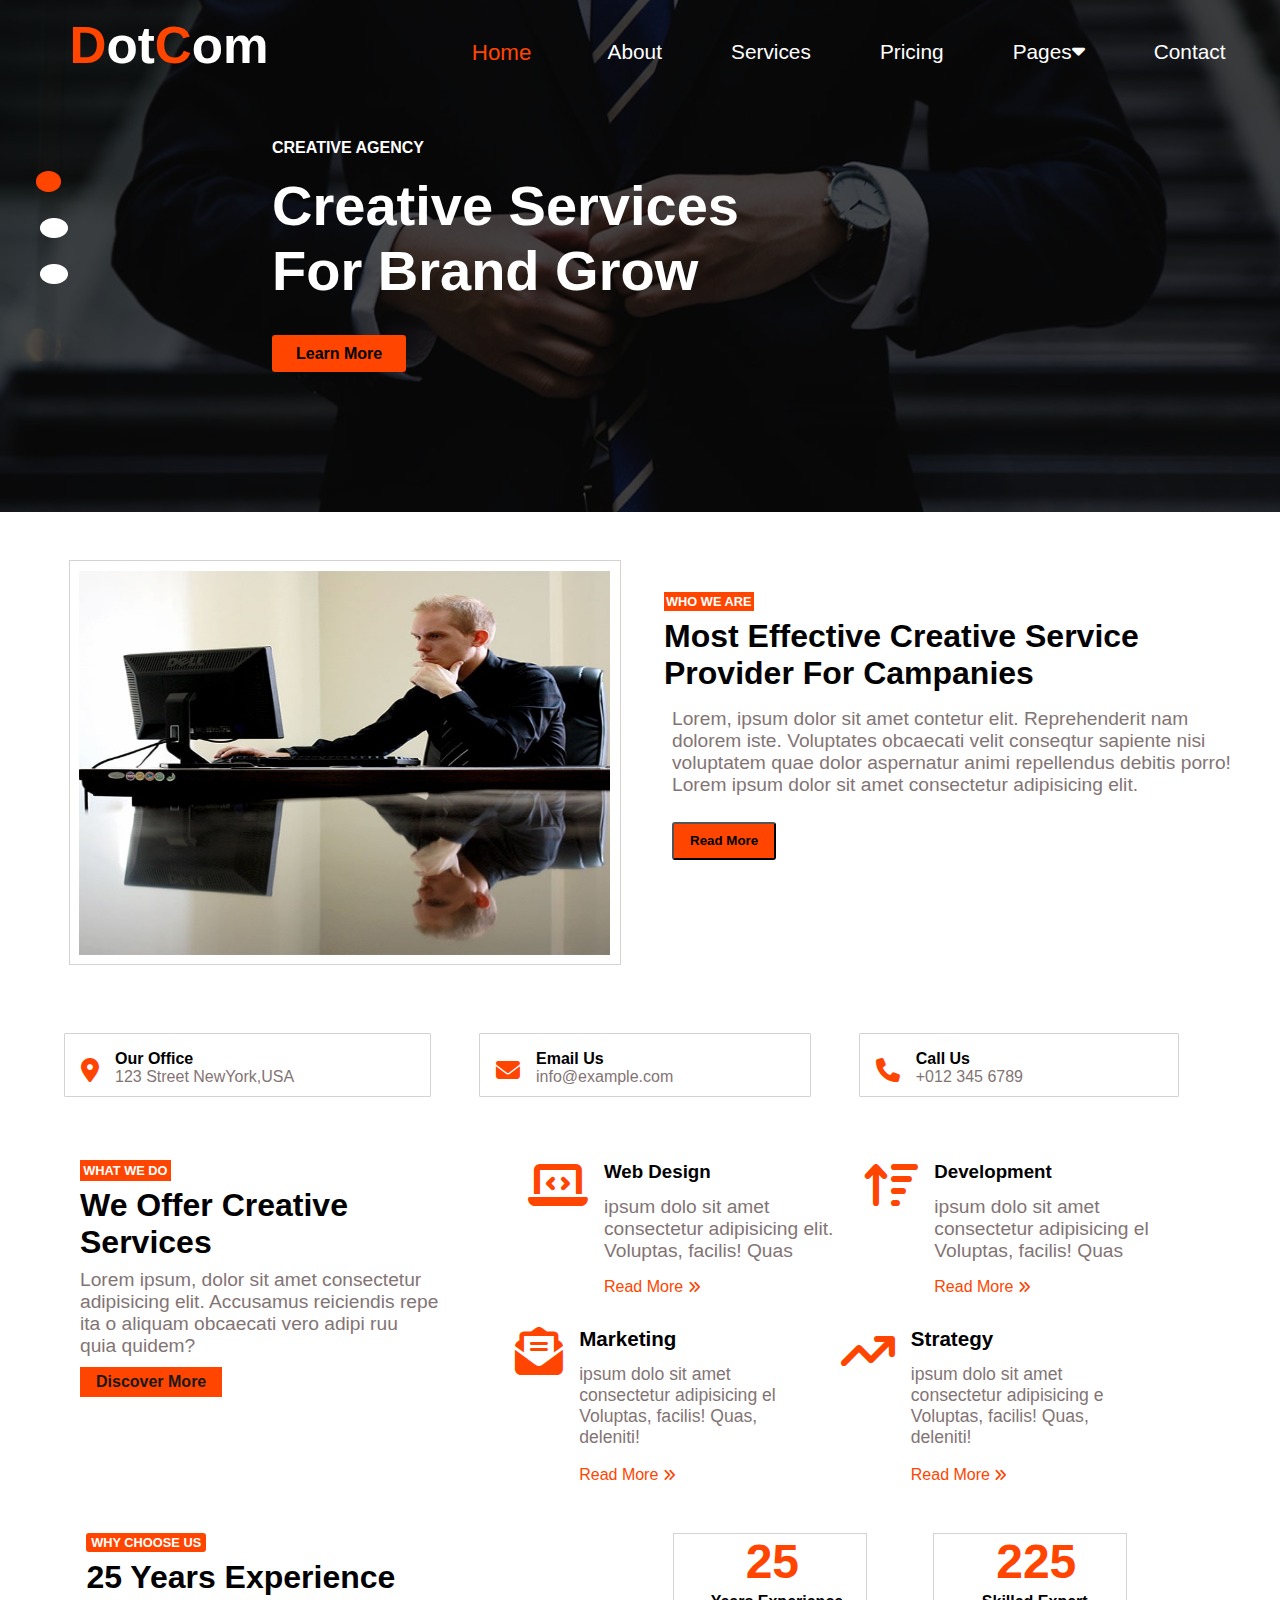
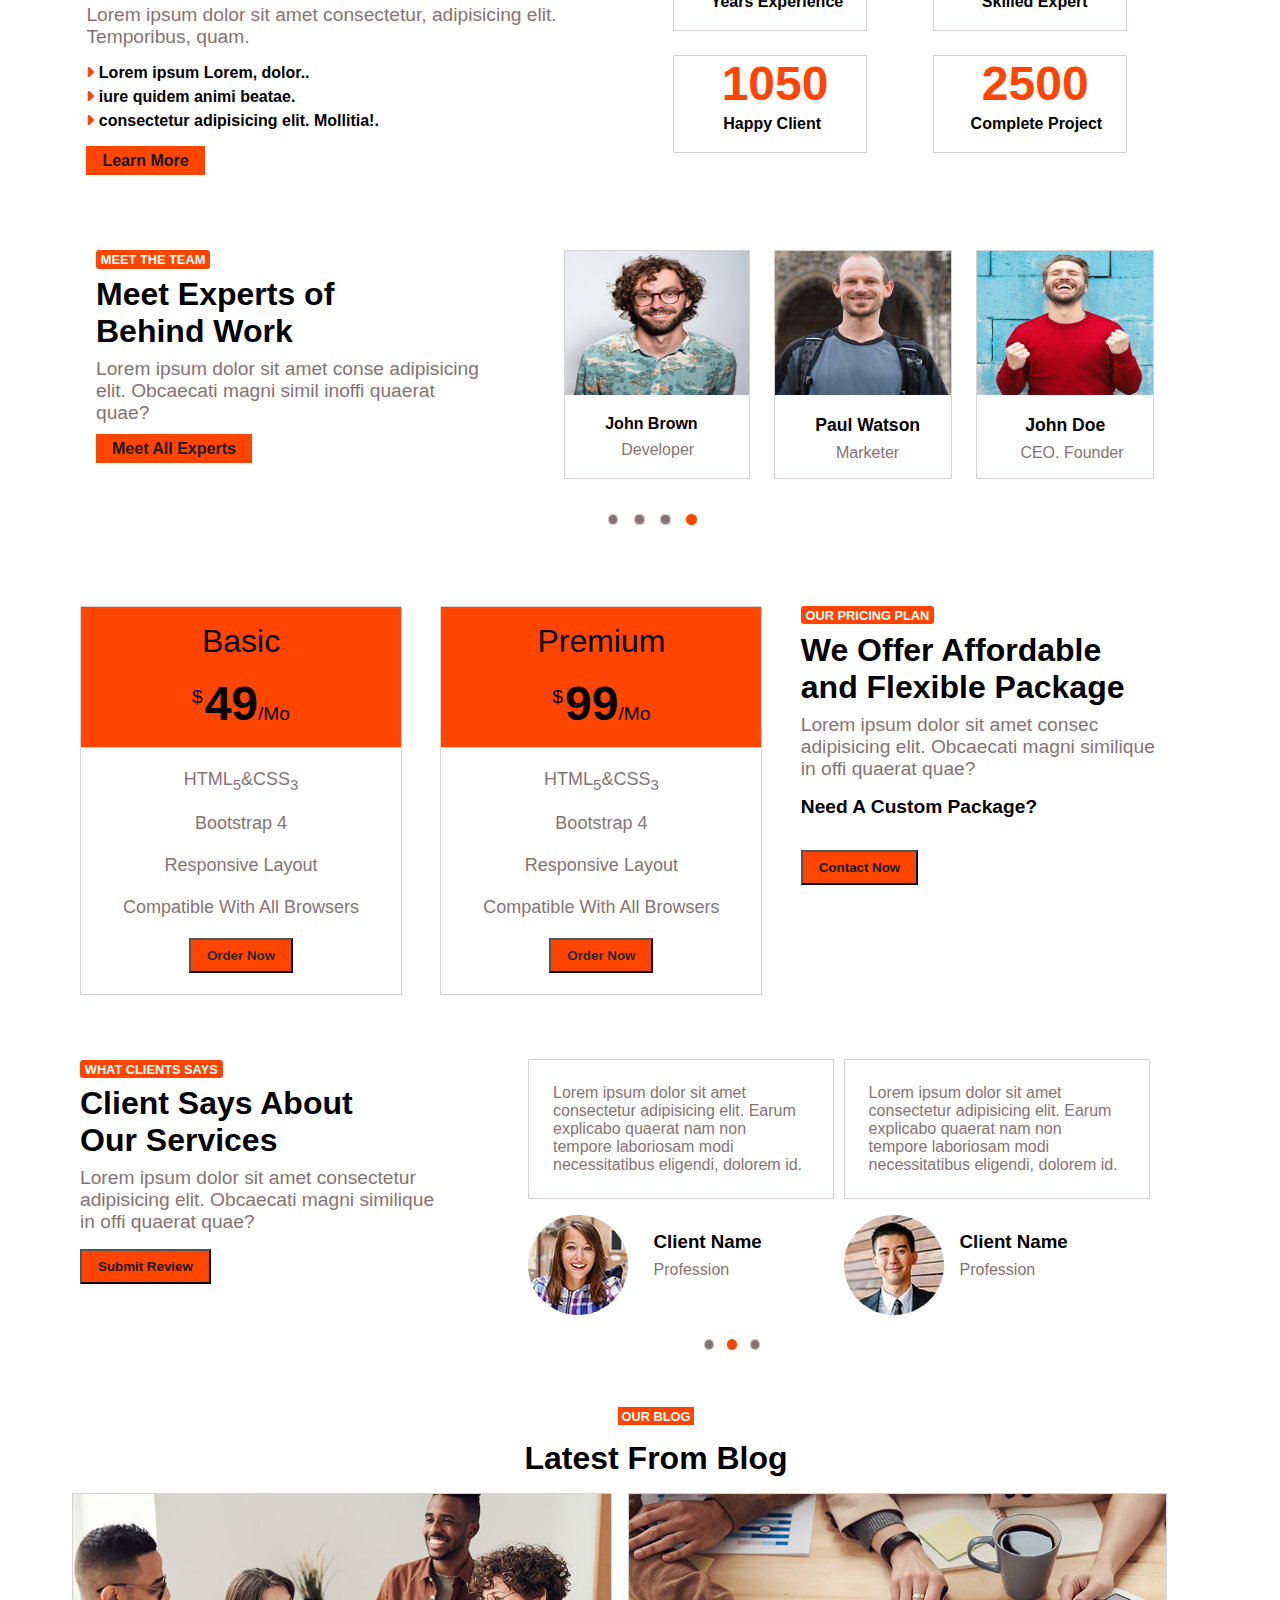
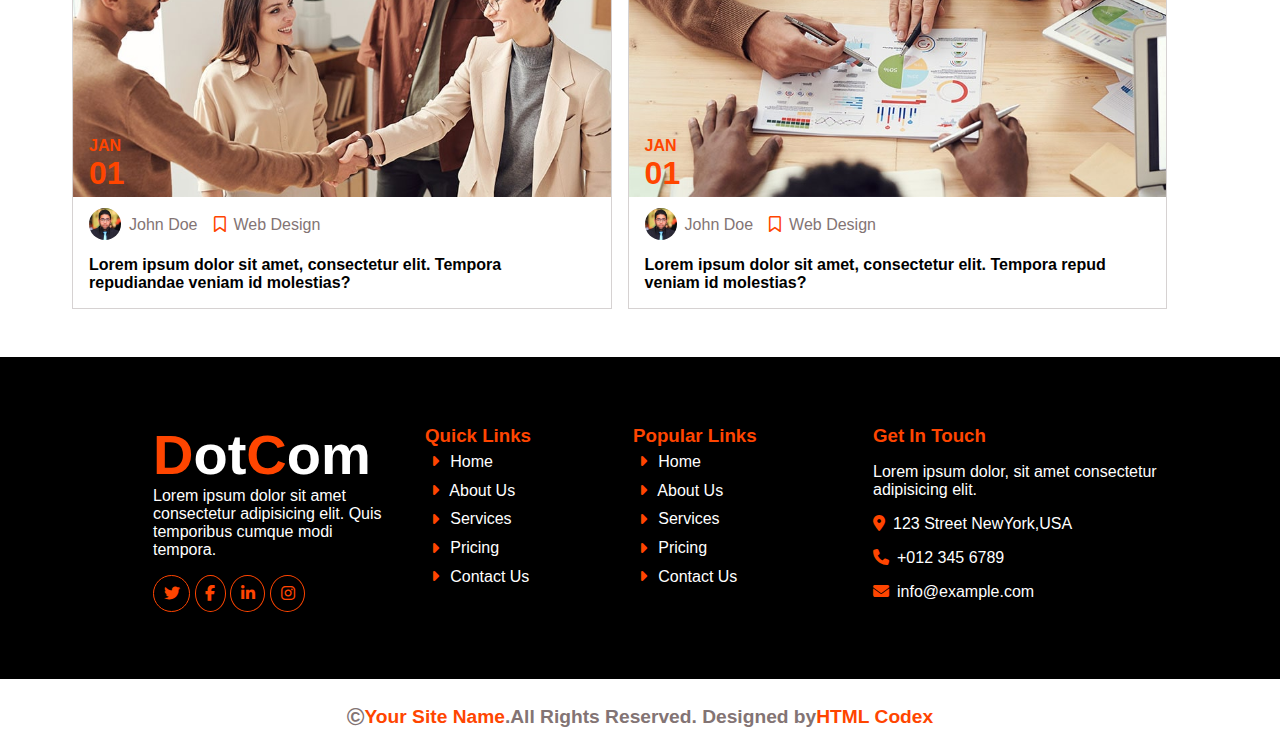
<file: index.html>
<!DOCTYPE html>
<html lang="en">
<head>
    <meta charset="UTF-8">
    <meta name="viewport" content="width=device-width, initial-scale=1.0">
    <title>Document</title>
    <link rel="stylesheet" href="index.css">

    <link rel="stylesheet" href="https://cdnjs.cloudflare.com/ajax/libs/font-awesome/6.7.2/css/all.min.css" integrity="sha512-Evv84Mr4kqVGRNSgIGL/F/aIDqQb7xQ2vcrdIwxfjThSH8CSR7PBEakCr51Ck+w+/U6swU2Im1vVX0SVk9ABhg==" crossorigin="anonymous" referrerpolicy="no-referrer" />
</head>
<body>
    <div class="container">
        <div class="creative">
            <nav>
                <ul class="creativetitle">
                    <li><span>D</span>ot<span>C</span>om</li>
                    <li class="creativelist1">Home</li>
                    <li class="creativelist">About</li>
                    <li class="creativelist">Services</li>
                    <li class="creativelist">Pricing</li>
                    <li class="creativelist">Pages <i class="fa-solid fa-caret-down"></i></li>
                    <li class="creativelist">Contact</li>
                </ul>
            </nav>
            <div class="contentbox">
                <div class="leftbox">
                    <button class="a1">1</button>
                    <br>
                    <a href="" >.</a>
                    <br>
                    <a href="" >.</a>
                </div>
                <div class="rightbox">
                    <p class="rightpara">CREATIVE AGENCY</p>
                    <h1 class="rightheading">Creative Services For Brand Grow</h1>
                    <a class="rightbtn">Learn More</a>
                </div>
            </div>
        </div>
        <!-- Creative End -->


        <div class="serviceprovider">
            <div class="leftbox1">
                <img src="./2CreativeAgencyAssign-2/Img/about.jpg" alt="">
            </div>
            <div class="rightbox1">
                <a class="anchor1">WHO WE ARE</a>
                <h1 class="heading1">Most Effective Creative Service Provider For Campanies</h1>
                <p class="para1-1">
                    Lorem, ipsum dolor sit amet contetur elit. Reprehenderit nam dolorem iste. Voluptates obcaecati velit conseqtur sapiente nisi voluptatem quae dolor aspernatur animi repellendus debitis porro! Lorem ipsum dolor sit amet consectetur adipisicing elit.
                </p>
                <button>Read More</button>
            </div>
        </div>
        <div class="serviceprovidercontact">
            <div class="contactlocation">
                <div class="leftbox2">
                    <i class="fa-solid fa-location-dot"></i>
                </div>
                <div class="rightbox2">
                    <h4>Our Office</h4>
                    <p>123 Street NewYork,USA</p>
                </div>
            </div>
            <div class="contactemail">
                <div class="leftbox2">
                    <i class="fa-solid fa-envelope"></i>
                </div>
                <div class="rightbox2">
                    <h4>Email Us</h4>
                    <p>info@example.com</p>
                </div>
            </div>
            <div class="contactcall">
                <div class="leftbox2">
                    <i class="fa-solid fa-phone"></i>
                </div>
                <div class="rightbox2">
                    <h4>Call Us</h4>
                    <p>&plus;012 345 6789</p>
                </div>
            </div>
        </div>
        <!-- contact ends -->



        <div class="serviceoffer1">
            <div class="descrip1">
                <a href="" class="a1">WHAT WE DO</a>
                <h2>We Offer Creative Services</h2>
                <p>Lorem ipsum, dolor sit amet consectetur adipisicing elit. Accusamus reiciendis repe ita o aliquam obcaecati vero adipi ruu quia quidem?</p>
                <a href="" class="a2">Discover More</a>
            </div>
            <div class="servicecombo12">
                <div class="service1">
                    <div class="leftbox3">
                        <i class="fa-solid fa-laptop-code"></i>
                    </div>
                    <div class="rightbox3">
                        <h3>Web Design</h3>
                        <p>ipsum dolo sit amet consectetur adipisicing elit. Voluptas, facilis! Quas</p>
                        <a href="">Read More <i class="fa-solid fa-angles-right"></i></a>
                    </div>
                </div>
                <div class="service2">
                    <div class="leftbox4">
                        <i class="fa-solid fa-arrow-up-wide-short"></i>
                    </div>
                    <div class="rightbox4">
                        <h3>Development</h3>
                        <p>ipsum dolo sit amet consectetur adipisicing el Voluptas, facilis! Quas</p>
                        <a href="">Read More <i class="fa-solid fa-angles-right"></i></a>
                    </div>
                </div>
            </div>
        </div>
        <div class="serviceoffer2"></div>
            <div class="servicecombo34">
                <div class="service3">
                    <div class="leftbox5">
                        <i class="fa-solid fa-envelope-open-text"></i>
                    </div>
                    <div class="rightbox5">
                        <h3>Marketing</h3>
                        <p>ipsum dolo sit amet consectetur adipisicing el Voluptas, facilis! Quas, deleniti!</p>
                        <a href="">Read More <i class="fa-solid fa-angles-right"></i></a>
                    </div>
                </div>
                <div class="service4">
                    <div class="leftbox6">
                        <i class="fa-solid fa-arrow-trend-up"></i>
                    </div>
                    <div class="rightbox6">
                        <h3>Strategy</h3>
                        <p>ipsum dolo sit amet consectetur adipisicing e Voluptas, facilis! Quas, deleniti!</p>
                        <a href="">Read More <i class="fa-solid fa-angles-right"></i></a>
                    </div>
                </div>
            </div>
        </div>
        <!-- service offer -->


        <div class="experience">
            <div class="leftbox7">
                <a class="anchora">WHY CHOOSE US</a>
                <h1>25 Years Experience</h1>
                <p>Lorem ipsum dolor sit amet consectetur, adipisicing elit. Temporibus, quam.</p>
                <ul >
                    <li><i class="fa-solid fa-caret-right"></i>  Lorem ipsum Lorem, dolor..</li>
                    <li><i class="fa-solid fa-caret-right"></i>  iure quidem animi beatae.</li>
                    <li><i class="fa-solid fa-caret-right"></i>  consectetur adipisicing elit. Mollitia!.</li>
                </ul>
                <a href="" class="anchorb">Learn More</a>
            </div>
            <div class="rightbox7">
                <div class="rightboxab">
                    <div class="rightboxa">
                        <h1>25</h1>
                        <p>Years Experience</p>
                    </div>
                    <div class="rightboxb">
                        <h1>225</h1>
                        <p>Skilled Expert</p>
                    </div>
                </div>
                <div class="rightboxcd">
                    <div class="rightboxc">
                        <h1>1050</h1>
                        <p>Happy Client</p>
                    </div>
                    <div class="rightboxd">
                        <h1>2500</h1>
                        <p>Complete Project</p>
                    </div>
                </div>
            </div>
        </div>
        <!-- experience end -->



        <div class="experts">
            <div class="leftbox8">
                <a class="anc1">MEET THE TEAM</a>
                <h1>Meet Experts of Behind Work</h1>
                <p>Lorem ipsum dolor sit amet conse adipisicing elit. Obcaecati magni simil inoffi quaerat quae?</p>
                <a class="anc2">Meet All Experts</a>
            </div>
            <div class="rightbox8">
                <div class="expert1">
                    <img src="./2CreativeAgencyAssign-2/Img/team-3.jpg" alt="">
                    <p class="p1">John Brown</p>
                    <p class="p2">Developer</p>
                </div>
                <div class="expert2">
                    <img src="./2CreativeAgencyAssign-2/Img/team-4.jpg" alt="">
                    <p class="p1">Paul Watson</p>
                    <p class="p2">Marketer</p>
                </div>
                <div class="expert3">
                    <img src="./2CreativeAgencyAssign-2/Img/team-1.jpg" alt="">
                    <p class="p1">John Doe</p>
                    <p class="p2">CEO. Founder</p>
                </div>
            </div>
        </div>
        <div class="slidebar">
            <a>1</a>
            <a>1</a>
            <a>1</a>
            <button>1</button>
        </div>

        <div class="package">
            <div class="leftbox9-1">
                <div class="basic">
                    <h2>Basic</h2>
                    <p class="p1"><sup>$</sup>49<span>/Mo</span></p>
                </div>
                <div class="basicinfo">
                    <p class="p2">HTML<sub>5</sub>&CSS<sub>3</sub></p>
                    <p class="p3">Bootstrap 4</p>
                    <p class="p4">Responsive Layout</p>
                    <p class="p5">Compatible With All Browsers</p>
                    <button>Order Now</button>
                </div> 
            </div>
            <div class="leftbox9-2">
                <div class="premium">
                    <h2>Premium</h2>
                    <p class="p1"><sup>$</sup>99<span>/Mo</span></p>
                </div>
                <div class="premiuminfo">
                    <p class="p2">HTML<sub>5</sub>&CSS<sub>3</sub></p>
                    <p class="p3">Bootstrap 4</p>
                    <p class="p4">Responsive Layout</p>
                    <p class="p5">Compatible With All Browsers</p>
                    <button>Order Now</button>
                </div>  
            </div>
            <div class="rightbox9">
                <a class="ancho1">OUR PRICING PLAN</a>
                <h1>We Offer Affordable and Flexible Package</h1>
                <p class="p1">Lorem ipsum dolor sit amet consec adipisicing elit. Obcaecati magni similique in offi quaerat quae?</p>
                <p class="p2">Need A Custom Package?</p>
                <button>Contact Now</button>
            </div>
        </div>

        <div class="clientsays">
            <div class="leftbox10">
                <a>WHAT CLIENTS SAYS</a>
                <h1>Client Says About Our Services</h1>
                <p>Lorem ipsum dolor sit amet consectetur adipisicing elit. Obcaecati magni similique in offi quaerat quae?</p>
                <button>Submit Review</button>
            </div>
            <div class="rightbox10">
                <div class="leftbox1-1">
                    <p class="para">Lorem ipsum dolor sit amet consectetur adipisicing elit. Earum explicabo quaerat nam non tempore laboriosam modi necessitatibus eligendi, dolorem id.</p>
                    <div class="leftbox1-2">
                        <img src="./2CreativeAgencyAssign-2/Img/testimonial-4.jpg" alt="">
                    
                        <div class="rightbox1-1">
                            <h3>Client Name</h3>
                            <p>Profession</p>
                        </div>
                    </div>
                </div>
                <div class="rightbox1-1">
                    <p class="para1">Lorem ipsum dolor sit amet consectetur adipisicing elit. Earum explicabo quaerat nam non tempore laboriosam modi necessitatibus eligendi, dolorem id.</p>
                    <div class="leftbox1-3">
                        <img src="./2CreativeAgencyAssign-2/Img/testimonial-5.jpg" alt="">
                    
                        <div class="rightbox1-2">
                            <h3>Client Name</h3>
                            <p>Profession</p>
                        </div>
                    </div>
                </div>
            </div>
        </div>

        <div class="slidebar2">
            <a>1</a>
            <button>1</button>
            <a>1</a>
        </div>



        <div class="blog">
            <div class="heading">
                <a href="">OUR BLOG</a>
                <h1>Latest From Blog</h1>
            </div>
            <div class="maincontainer">
                <div class="leftbox11">
                    <div class="top">
                        <img src="./2CreativeAgencyAssign-2/Img/blog-1.jpg" alt="">
                        <p>JAN</p>
                        <h1>01</h1>
                    </div>
                    <div class="bottom">
                        <div class="bottomleft">
                            <img src="./2CreativeAgencyAssign-2/Img/user.jpg" alt="">
                            <p>John Doe</p>
                            <i class="fa-regular fa-bookmark"></i>
                            <span>Web Design</span>
                        </div>
                        <div class="bottomlast">
                            <p>Lorem ipsum dolor sit amet, consectetur elit. Tempora repudiandae veniam id molestias?</p>
                            </div>
                        </div>
                    </div>

                <div class="rightbox11">
                    <div class="top">
                        <img src="./2CreativeAgencyAssign-2/Img/blog-2.jpg" alt="">
                        <p>JAN</p>
                        <h1>01</h1>
                    </div>
                    <div class="bottom">
                        <div class="bottomleft">
                            <img src="./2CreativeAgencyAssign-2/Img/user.jpg" alt="">
                            <p>John Doe</p>
        
                            <i class="fa-regular fa-bookmark"></i>
                            <p>Web Design</p>
                        </div>
                        <div class="bottomlast">
                            <p>Lorem ipsum dolor sit amet, consectetur elit. Tempora repud veniam id molestias?</p>
                        </div>
                    </div>
                </div>
            </div>
        </div>

        <div class="footer">
            <div class="content2">
                <b><li><span>D</span>ot<span>C</span>om</li></b>
                <p>Lorem ipsum dolor sit amet consectetur adipisicing elit. Quis temporibus cumque modi tempora.</p>
                <i class="fa-brands fa-twitter"></i>
                <i class="fa-brands fa-facebook-f"></i>
                <i class="fa-brands fa-linkedin-in"></i>
                <i class="fa-brands fa-instagram"></i>
            </div>

            <div class="content3">
                <h3>Quick Links</h3>
                <ul>
                    <li><i class="fa-solid fa-caret-right"></i>  Home</li>
                    <li><i class="fa-solid fa-caret-right"></i>  About Us</li>
                    <li><i class="fa-solid fa-caret-right"></i>  Services</li>
                    <li><i class="fa-solid fa-caret-right"></i>  Pricing</li>
                    <li><i class="fa-solid fa-caret-right"></i>  Contact Us</li>
                </ul>
            </div>
            <div class="content4">
                <h3>Popular Links</h3>
                <ul>
                    <li><i class="fa-solid fa-caret-right"></i>  Home</li>
                    <li><i class="fa-solid fa-caret-right"></i>  About Us</li>
                    <li><i class="fa-solid fa-caret-right"></i>  Services</li>
                    <li><i class="fa-solid fa-caret-right"></i>  Pricing</li>
                    <li><i class="fa-solid fa-caret-right"></i>  Contact Us</li>
                </ul>
            </div>
            <div class="content5">
                <h3>Get In Touch</h3>
                <p>Lorem ipsum dolor, sit amet consectetur adipisicing elit.</p>
                <div class="content5-1">
                    <i class="fa-solid fa-location-dot"></i>
                    <p>123 Street NewYork,USA</p>
                </div>
                <div class="content5-1">
                    <i class="fa-solid fa-phone"></i>
                    <p>&plus;012 345 6789</p>
                </div>
                <div class="content5-1">
                    <i class="fa-solid fa-envelope"></i>
                    <p>info@example.com</p>
                </div>
            </div>
        </div>

        <footer> <span>&#169;</span><p>Your Site Name</p>.All Rights Reserved. Designed by  <p>HTML Codex</p></footer>
    </div>


</body>
</html>
</file>
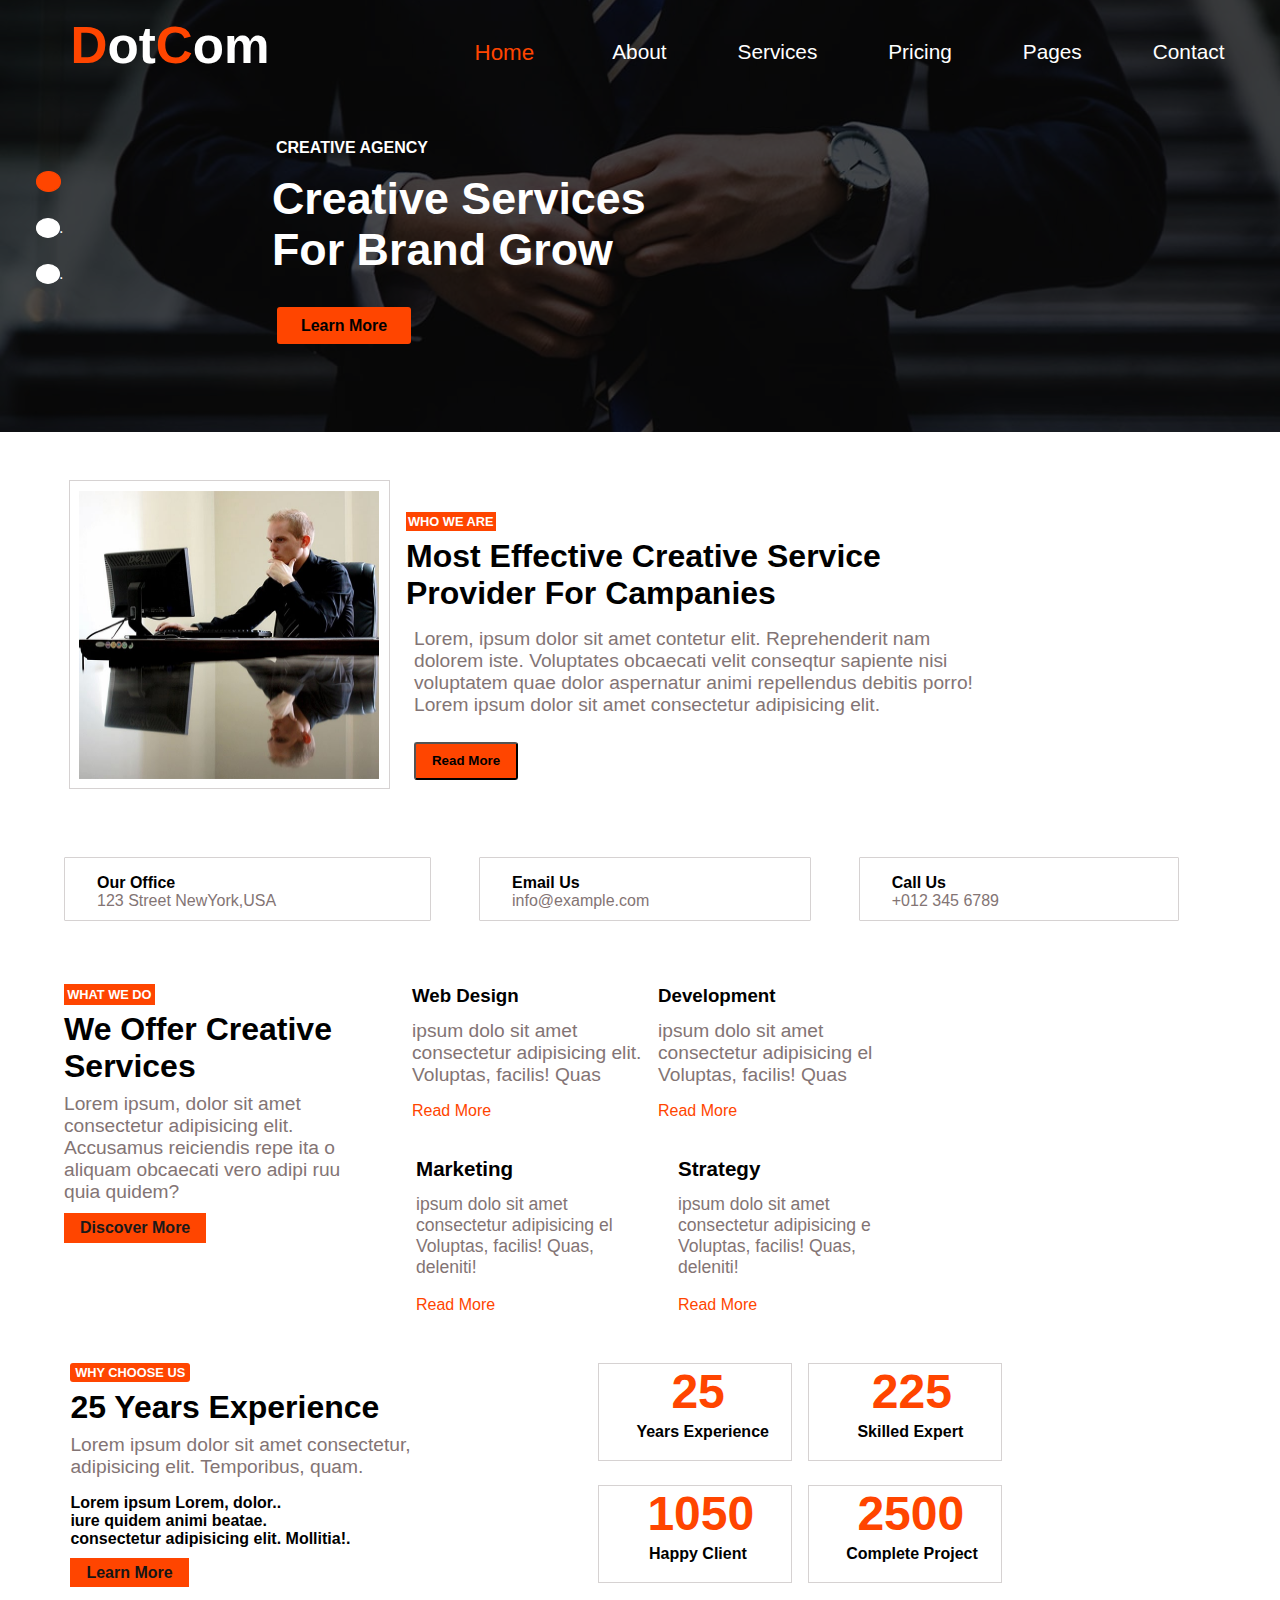
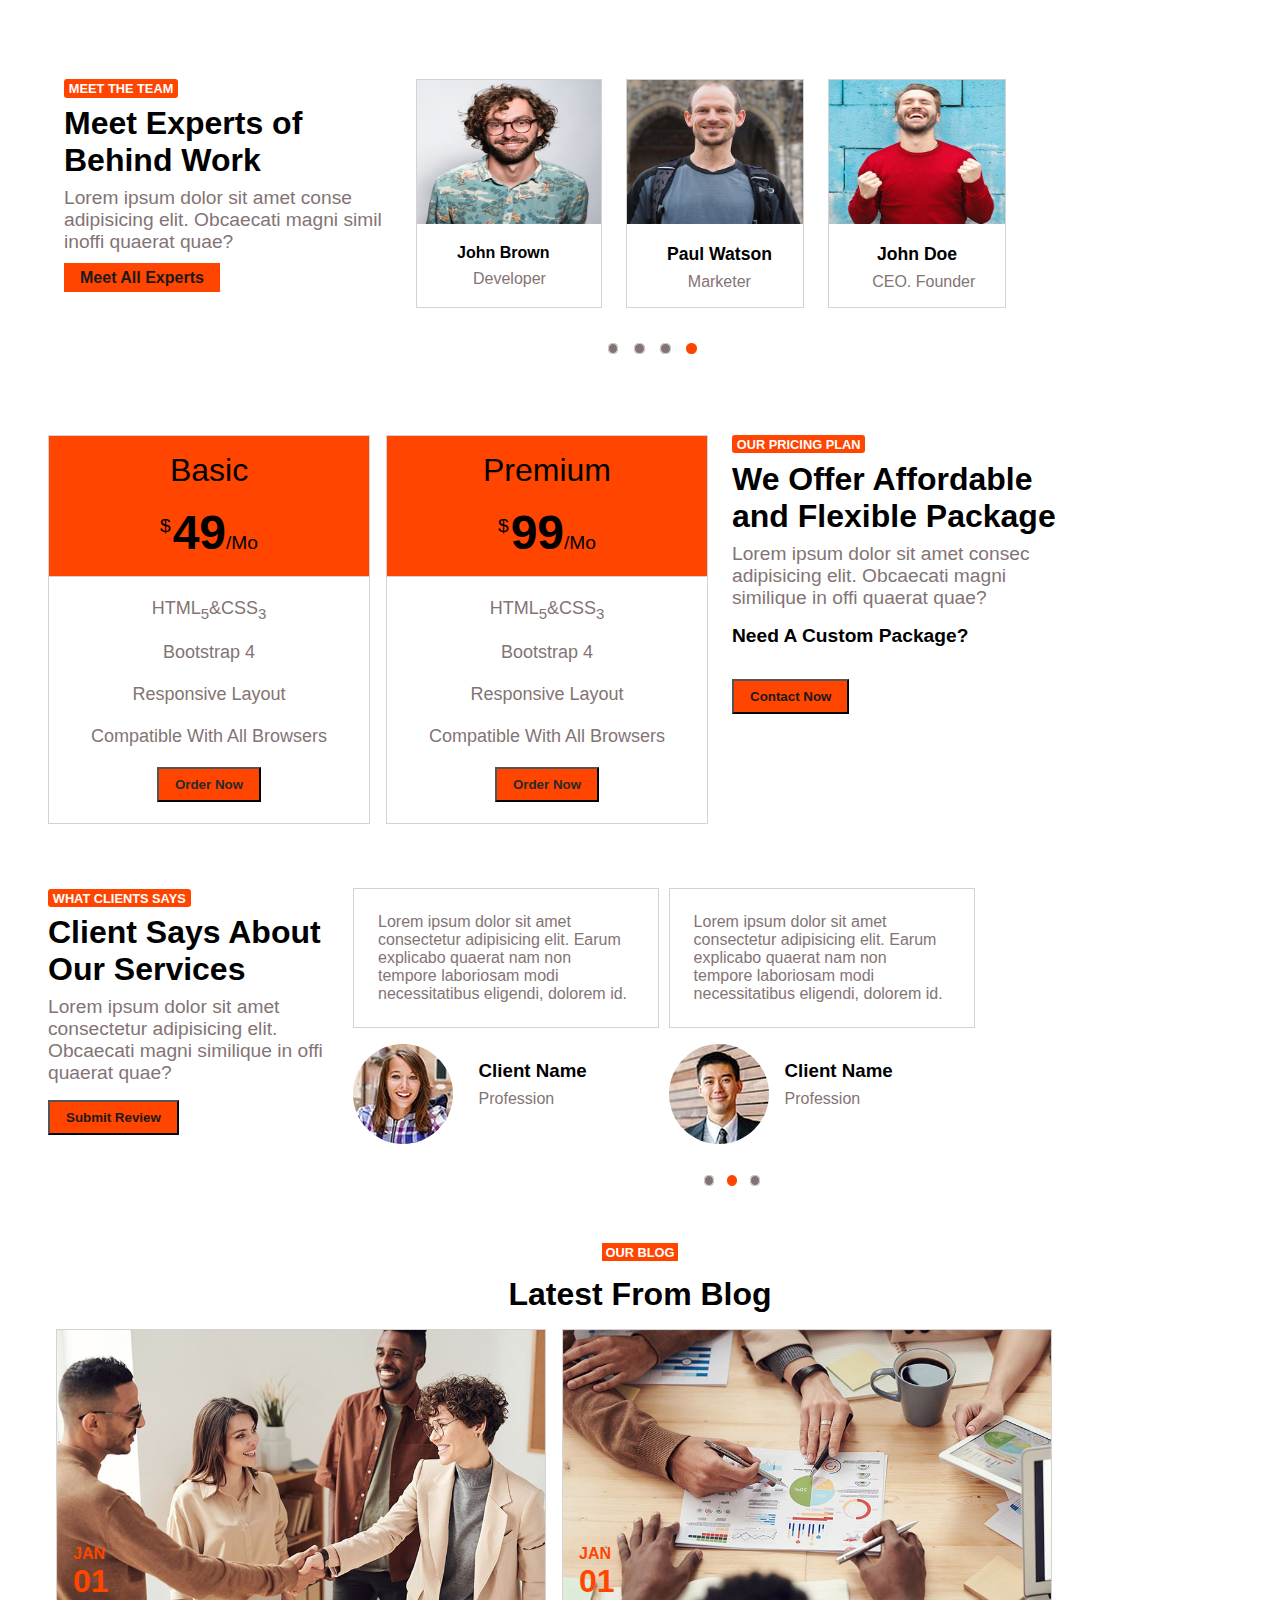
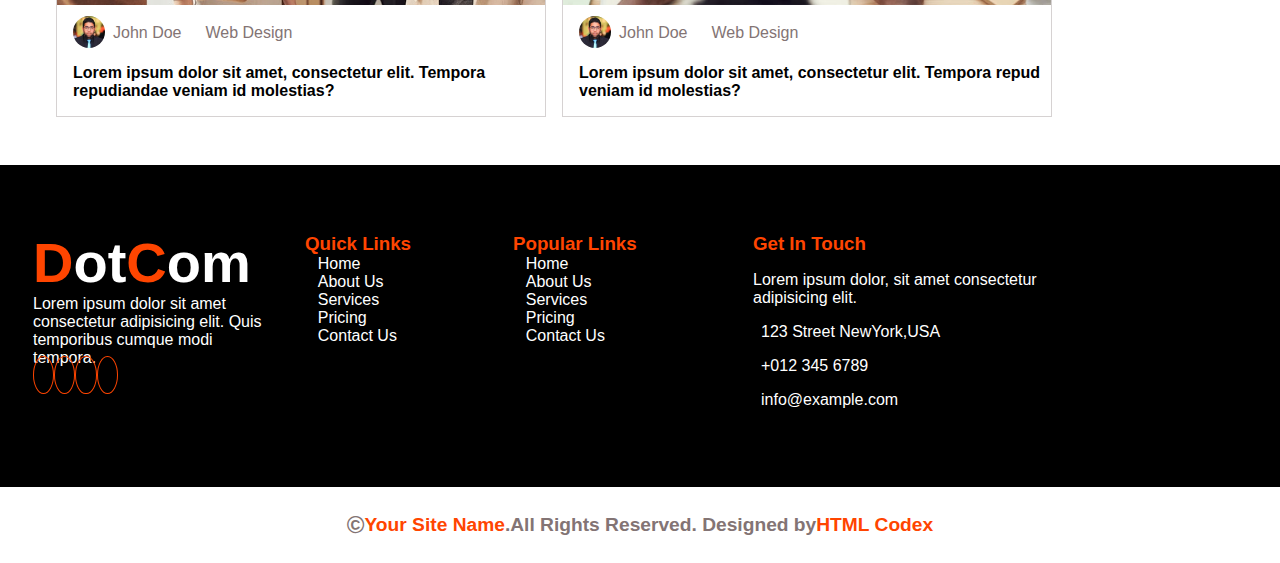
<file: Assignment2.html>
<!DOCTYPE html>
<html lang="en">
<head>
    <meta charset="UTF-8">
    <meta name="viewport" content="width=device-width, initial-scale=1.0">
    <title>Document</title>
    <link rel="stylesheet" href="Assignment2.css">

    <link rel="stylesheet" href="https://cdnjs.cloudflare.com/ajax/libs/font-awesome/6.6.0/css/all.min.css" integrity="sha512-Kc323vGBEqzTmouAECnVceyQqyqdsSiqLQISBL29aUW4U/M7pSPA/gEUZQqv1cwx4OnYxTxve5UMg5GT6L4JJg==" crossorigin="anonymous" referrerpolicy="no-referrer" />

</head>
<body>
    <div class="container">
        <div class="creative">
            <nav>
                <ul class="creativetitle">
                    <li><span>D</span>ot<span>C</span>om</li>
                    
                    <li class="creativelist1">Home</li>
                    <li class="creativelist">About</li>
                    <li class="creativelist">Services</li>
                    <li class="creativelist">Pricing</li>
                    <li class="creativelist">Pages <i class="fa-solid fa-caret-down"></i></li>
                    <li class="creativelist">Contact</li>
                </ul>
            </nav>
            <div class="contentbox">
                <div class="leftbox">
                    <button class="a1">1</button>
                    <br>
                    <a href="" >.</a>
                    <br>
                    <a href="" >.</a>
                </div>
                <div class="rightbox">
                    <p class="rightpara">CREATIVE AGENCY</p>
                    <h1 class="rightheading">Creative Services For Brand Grow</h1>
                    <a class="rightbtn">Learn More</a>
                </div>
            </div>
        </div>
        <!-- Creative End -->


        <div class="serviceprovider">
            <div class="leftbox1">
                <img src="./2CreativeAgencyAssign-2/Img/about.jpg" alt="">
            </div>
            <div class="rightbox1">
                <a class="anchor1">WHO WE  ARE</a>
                <h1 class="heading1">Most Effective Creative Service Provider For Campanies</h1>
                <p class="para1-1">
                    Lorem, ipsum dolor sit amet contetur elit. Reprehenderit nam dolorem iste. Voluptates obcaecati velit conseqtur sapiente nisi voluptatem quae dolor aspernatur animi repellendus debitis porro! Lorem ipsum dolor sit amet consectetur adipisicing elit.
                </p>
                <button>Read More</button>
            </div>
        </div>
        <div class="serviceprovidercontact">
            <div class="contactlocation">
                <div class="leftbox2">
                    <i class="fa-solid fa-location-dot"></i>
                </div>
                <div class="rightbox2">
                    <h4>Our Office</h4>
                    <p>123 Street NewYork,USA</p>
                </div>
            </div>
            <div class="contactemail">
                <div class="leftbox2">
                    <i class="fa-solid fa-envelope"></i>
                </div>
                <div class="rightbox2">
                    <h4>Email Us</h4>
                    <p>info@example.com</p>
                </div>
            </div>
            <div class="contactcall">
                <div class="leftbox2">
                    <i class="fa-solid fa-phone"></i>
                </div>
                <div class="rightbox2">
                    <h4>Call Us</h4>
                    <p>&plus;012 345 6789</p>
                </div>
            </div>
        </div>
        <!-- contact ends -->



        <div class="serviceoffer1">
            <div class="descrip1">
                <a href="" class="a1">WHAT WE DO</a>
                <h2>We Offer Creative Services</h2>
                <p>Lorem ipsum, dolor sit amet consectetur adipisicing elit. Accusamus reiciendis repe ita o aliquam obcaecati vero adipi ruu quia quidem?</p>
                <a href="" class="a2">Discover More</a>
            </div>
            <div class="servicecombo12">
                <div class="service1">
                    <div class="leftbox3">
                        <i class="fa-solid fa-laptop-code"></i>
                    </div>
                    <div class="rightbox3">
                        <h3>Web Design</h3>
                        <p>ipsum dolo sit amet consectetur adipisicing elit. Voluptas, facilis! Quas</p>
                        <a href="">Read More <i class="fa-solid fa-angles-right"></i></a>
                    </div>
                </div>
                <div class="service2">
                    <div class="leftbox4">
                        <i class="fa-solid fa-arrow-up-wide-short"></i>
                    </div>
                    <div class="rightbox4">
                        <h3>Development</h3>
                        <p>ipsum dolo sit amet consectetur adipisicing el Voluptas, facilis! Quas</p>
                        <a href="">Read More <i class="fa-solid fa-angles-right"></i></a>
                    </div>
                </div>
            </div>
        </div>
        <div class="serviceoffer2"></div>
            <div class="servicecombo34">
                <div class="service3">
                    <div class="leftbox5">
                        <i class="fa-solid fa-envelope-open-text"></i>
                    </div>
                    <div class="rightbox5">
                        <h3>Marketing</h3>
                        <p>ipsum dolo sit amet consectetur adipisicing el Voluptas, facilis! Quas, deleniti!</p>
                        <a href="">Read More <i class="fa-solid fa-angles-right"></i></a>
                    </div>
                </div>
                <div class="service4">
                    <div class="leftbox6">
                        <i class="fa-solid fa-arrow-trend-up"></i>
                    </div>
                    <div class="rightbox6">
                        <h3>Strategy</h3>
                        <p>ipsum dolo sit amet consectetur adipisicing e Voluptas, facilis! Quas, deleniti!</p>
                        <a href="">Read More <i class="fa-solid fa-angles-right"></i></a>
                    </div>
                </div>
            </div>
        </div>
        <!-- service offer -->


        <div class="experience">
            <div class="leftbox7">
                <a class="anchora">WHY CHOOSE US</a>
                <h1>25 Years Experience</h1>
                <p>Lorem ipsum dolor sit amet consectetur, adipisicing elit. Temporibus, quam.</p>
                <ul >
                    <li><i class="fa-solid fa-caret-right"></i>  Lorem ipsum Lorem, dolor..</li>
                    <li><i class="fa-solid fa-caret-right"></i>  iure quidem animi beatae.</li>
                    <li><i class="fa-solid fa-caret-right"></i>  consectetur adipisicing elit. Mollitia!.</li>
                </ul>
                <a href="" class="anchorb">Learn More</a>
            </div>
            <div class="rightbox7">
                <div class="rightboxab">
                    <div class="rightboxa">
                        <h1>25</h1>
                        <p>Years Experience</p>
                    </div>
                    <div class="rightboxb">
                        <h1>225</h1>
                        <p>Skilled Expert</p>
                    </div>
                </div>
                <div class="rightboxcd">
                    <div class="rightboxc">
                        <h1>1050</h1>
                        <p>Happy Client</p>
                    </div>
                    <div class="rightboxd">
                        <h1>2500</h1>
                        <p>Complete Project</p>
                    </div>
                </div>
            </div>
        </div>
        <!-- experience end -->



        <div class="experts">
            <div class="leftbox8">
                <a class="anc1">MEET THE TEAM</a>
                <h1>Meet Experts of Behind Work</h1>
                <p>Lorem ipsum dolor sit amet conse adipisicing elit. Obcaecati magni simil inoffi quaerat quae?</p>
                <a class="anc2">Meet All Experts</a>
            </div>
            <div class="rightbox8">
                <div class="expert1">
                    <img src="./2CreativeAgencyAssign-2/Img/team-3.jpg" alt="">
                    <p class="p1">John Brown</p>
                    <p class="p2">Developer</p>
                </div>
                <div class="expert2">
                    <img src="./2CreativeAgencyAssign-2/Img/team-4.jpg" alt="">
                    <p class="p1">Paul Watson</p>
                    <p class="p2">Marketer</p>
                </div>
                <div class="expert3">
                    <img src="./2CreativeAgencyAssign-2/Img/team-1.jpg" alt="">
                    <p class="p1">John Doe</p>
                    <p class="p2">CEO. Founder</p>
                </div>
            </div>
        </div>
        <div class="slidebar">
            <a>1</a>
            <a>1</a>
            <a>1</a>
            <button>1</button>
        </div>

        <div class="package">
            <div class="leftbox9-1">
                <div class="basic">
                    <h2>Basic</h2>
                    <p class="p1"><sup>$</sup>49<span>/Mo</span></p>
                </div>
                <div class="basicinfo">
                    <p class="p2">HTML<sub>5</sub>&CSS<sub>3</sub></p>
                    <p class="p3">Bootstrap 4</p>
                    <p class="p4">Responsive Layout</p>
                    <p class="p5">Compatible With All Browsers</p>
                    <button>Order Now</button>
                </div> 
            </div>
            <div class="leftbox9-2">
                <div class="premium">
                    <h2>Premium</h2>
                    <p class="p1"><sup>$</sup>99<span>/Mo</span></p>
                </div>
                <div class="premiuminfo">
                    <p class="p2">HTML<sub>5</sub>&CSS<sub>3</sub></p>
                    <p class="p3">Bootstrap 4</p>
                    <p class="p4">Responsive Layout</p>
                    <p class="p5">Compatible With All Browsers</p>
                    <button>Order Now</button>
                </div>  
            </div>
            <div class="rightbox9">
                <a class="ancho1">OUR PRICING PLAN</a>
                <h1>We Offer Affordable and Flexible Package</h1>
                <p class="p1">Lorem ipsum dolor sit amet consec adipisicing elit. Obcaecati magni similique in offi quaerat quae?</p>
                <p class="p2">Need A Custom Package?</p>
                <button>Contact Now</button>
            </div>
        </div>

        <div class="clientsays">
            <div class="leftbox10">
                <a>WHAT CLIENTS SAYS</a>
                <h1>Client Says About Our Services</h1>
                <p>Lorem ipsum dolor sit amet consectetur adipisicing elit. Obcaecati magni similique in offi quaerat quae?</p>
                <button>Submit Review</button>
            </div>
            <div class="rightbox10">
                <div class="leftbox1-1">
                    <p class="para">Lorem ipsum dolor sit amet consectetur adipisicing elit. Earum explicabo quaerat nam non tempore laboriosam modi necessitatibus eligendi, dolorem id.</p>
                    <div class="leftbox1-2">
                        <img src="./2CreativeAgencyAssign-2/Img/testimonial-4.jpg" alt="">
                    
                        <div class="rightbox1-1">
                            <h3>Client Name</h3>
                            <p>Profession</p>
                        </div>
                    </div>
                </div>
                <div class="rightbox1-1">
                    <p class="para1">Lorem ipsum dolor sit amet consectetur adipisicing elit. Earum explicabo quaerat nam non tempore laboriosam modi necessitatibus eligendi, dolorem id.</p>
                    <div class="leftbox1-3">
                        <img src="./2CreativeAgencyAssign-2/Img/testimonial-5.jpg" alt="">
                    
                        <div class="rightbox1-2">
                            <h3>Client Name</h3>
                            <p>Profession</p>
                        </div>
                    </div>
                </div>
            </div>
        </div>

        <div class="slidebar2">
            <a>1</a>
            <button>1</button>
            <a>1</a>
        </div>



        <div class="blog">
            <div class="heading">
                <a href="">OUR BLOG</a>
                <h1>Latest From Blog</h1>
            </div>
            <div class="maincontainer">
                <div class="leftbox11">
                    <div class="top">
                        <img src="./2CreativeAgencyAssign-2/Img/blog-1.jpg" alt="">
                        <p>JAN</p>
                        <h1>01</h1>
                    </div>
                    <div class="bottom">
                        <div class="bottomleft">
                            <img src="./2CreativeAgencyAssign-2/Img/user.jpg" alt="">
                            <p>John Doe</p>
                            <i class="fa-regular fa-bookmark"></i>
                            <span>Web Design</span>
                        </div>
                        <div class="bottomlast">
                            <p>Lorem ipsum dolor sit amet, consectetur elit. Tempora repudiandae veniam id molestias?</p>
                            </div>
                        </div>
                    </div>

                <div class="rightbox11">
                    <div class="top">
                        <img src="./2CreativeAgencyAssign-2/Img/blog-2.jpg" alt="">
                        <p>JAN</p>
                        <h1>01</h1>
                    </div>
                    <div class="bottom">
                        <div class="bottomleft">
                            <img src="./2CreativeAgencyAssign-2/Img/user.jpg" alt="">
                            <p>John Doe</p>
        
                            <i class="fa-regular fa-bookmark"></i>
                            <p>Web Design</p>
                        </div>
                        <div class="bottomlast">
                            <p>Lorem ipsum dolor sit amet, consectetur elit. Tempora repud veniam id molestias?</p>
                        </div>
                    </div>
                </div>
            </div>
        </div>

        <div class="footer">
            <div class="content2">
                <b><li><span>D</span>ot<span>C</span>om</li></b>
                <p>Lorem ipsum dolor sit amet consectetur adipisicing elit. Quis temporibus cumque modi tempora.</p>
                <i class="fa-brands fa-twitter"></i>
                <i class="fa-brands fa-facebook-f"></i>
                <i class="fa-brands fa-linkedin-in"></i>
                <i class="fa-brands fa-instagram"></i>
            </div>

            <div class="content3">
                <h3>Quick Links</h3>
                <ul>
                    <li><i class="fa-solid fa-caret-right"></i>  Home</li>
                    <li><i class="fa-solid fa-caret-right"></i>  About Us</li>
                    <li><i class="fa-solid fa-caret-right"></i>  Services</li>
                    <li><i class="fa-solid fa-caret-right"></i>  Pricing</li>
                    <li><i class="fa-solid fa-caret-right"></i>  Contact Us</li>
                </ul>
            </div>
            <div class="content4">
                <h3>Popular Links</h3>
                <ul>
                    <li><i class="fa-solid fa-caret-right"></i>  Home</li>
                    <li><i class="fa-solid fa-caret-right"></i>  About Us</li>
                    <li><i class="fa-solid fa-caret-right"></i>  Services</li>
                    <li><i class="fa-solid fa-caret-right"></i>  Pricing</li>
                    <li><i class="fa-solid fa-caret-right"></i>  Contact Us</li>
                </ul>
            </div>
            <div class="content5">
                <h3>Get In Touch</h3>
                <p>Lorem ipsum dolor, sit amet consectetur adipisicing elit.</p>
                <div class="content5-1">
                    <i class="fa-solid fa-location-dot"></i>
                    <p>123 Street NewYork,USA</p>
                </div>
                <div class="content5-1">
                    <i class="fa-solid fa-phone"></i>
                    <p>&plus;012 345 6789</p>
                </div>
                <div class="content5-1">
                    <i class="fa-solid fa-envelope"></i>
                    <p>info@example.com</p>
                </div>
            </div>
        </div>

        <footer> <span>&#169;</span><p>Your Site Name</p>.All Rights Reserved. Designed by  <p>HTML Codex</p></footer>
    </div>


</body>
</html>
</file>
<file: index.css>
*{
    margin: 0%;
    padding: 0%;
    text-decoration: none;
    font-family: "poppins",sans-serif;
    list-style: none; 
}
.container{
    width: 100%;
    height: 100%;
}
.creative{
    border-radius: none;
    background:rgba(0,0,0,0.7)url("./2CreativeAgencyAssign-2/Img/carousel-1.jpg");
    background-size: cover;
    background-blend-mode: darken;
    background-repeat: no-repeat;
    background-position: center;
    height: 27rem;
}
nav ul li{
    cursor: pointer;
}
.creativetitle{
    padding-top: 2rem;
    color: white;
    font-size: 2.5rem;
    text-align: center;  
    font-weight: bold;
   
}
.creativetitle::first-letter{
    color: orangered;
}
.creativetitle span{
    color: orangered;  
}
.creativelist{
    font-size: 0.7rem;
    color: white;
    display: inline-block;
    margin: 1px;
    padding-left: 1px;
    font-weight: 100;
}
.creativelist1{
    font-size: 0.7rem;
    color: orangered;
    display: inline-block;
    margin: 1px;
    font-weight: 100;
}
.contentbox{
    display: flex;
    flex-direction: column;  
    width: 100%;  
    position: relative; 
}
.leftbox{
    position: absolute;
    width: 10%;
    margin-top: 3rem;
    margin-left: 1rem;
}
.leftbox .a1{
    display: flex;
    color:  orangered;
    border: 1px solid black;
    border-radius: 100%;
    padding: 3px 9px;
    margin-left: 5px;
    margin-bottom: 1rem;
    background-color: orangered;
}
.leftbox a{

    display: flex;
    color: rgb(5, 0, 0);
    border: 1px solid rgb(255, 252, 252);
    border-radius: 100%;
    background-color: white;
    padding-left: 4px;
    margin-left: 5px;
    margin-bottom: 1rem;
}
.rightbox {
    width: 70%;
    color: white;
    /* padding-left: 3rem;   */
    display: flex;
    flex-direction: column;
    justify-content: center;
    align-items: start;
    margin-top: 2rem;
    margin-left: 5rem;
}
.rightpara{
    margin-bottom: 1rem;
}
.rightbtn{
    color: black;
    padding: 0.5rem 1rem;
    border-radius: 3px;
    background-color: orangered;
    margin-top: 2rem;
}

/* creative end */



.serviceprovider{
    width: 100%;
    margin: 0 1rem;    
}
.leftbox1 img{
    border: 1px solid rgb(214, 210, 210);
    padding: 0.6rem;
    margin-top: 3rem;
    margin-bottom: 1rem;
    width: 300px;
    height: 17rem;

}
.rightbox{
    font-weight: bold;
}
.rightbox1 .anchor1{
    background-color:orangered;
    color: white;
    padding: 2px;
    font-size: 0.8rem;
    font-weight: bold;
    margin-left: 0.5rem;
    margin-bottom: -1rem;
}
.rightbox1 .heading1{
    
    margin-left: 0.5rem;
}
.rightbox1 h1{
    margin-top: 1rem;
    width: 17.5rem;
}
.rightbox1 .para1-1{
    width: 16rem;
    margin-top: 1rem;
    margin-bottom: 0.6rem;
    color: rgb(131, 116, 116);
    font-weight: 500;
    margin-left: 0.5rem;
}
.rightbox1 button{
    font-weight: bold;
    border-radius: 3px;
    margin-top: 1rem;
    margin-bottom: 1rem;
    padding: 0.6rem 1rem;
    background-color: orangered;
    margin-left: 0.5rem;
}
/* serviceprovider ends*/



.serviceprovidercontact{
    width: 92%;
    height: 7rem;
    margin: 2rem 1rem; 
}
.contactlocation{
    border: 1px solid rgb(214, 210, 210);
    border-radius: 1px;
    display: flex;
    flex-direction: row;
}
.leftbox2 .fa-location-dot{
    margin: 1.5rem 1rem;
    font-size: 1.5rem;
    color: orangered;
}
.rightbox2 h4{
    margin-top: 1rem ;
    font-weight: bold;
}
.rightbox2 p{
    color: rgb(131, 116, 116);
}
.contactemail{
    border: 1px solid rgb(214, 210, 210);
    border-radius: 1px;
    display: flex;
    flex-direction: row;
    margin-top: 1rem;
}
.leftbox2 .fa-envelope{
    margin: 1.5rem 1rem;
    font-size: 1.5rem;
    color: orangered;
}
.contactcall{
    border: 1px solid rgb(214, 210, 210);
    border-radius: 1px;
    display: flex;
    flex-direction: row;
    margin-top: 1rem;
    margin-bottom: 2rem;
}
.leftbox2 .fa-phone{
    margin: 1.5rem 1rem;
    font-size: 1.5rem;
    color: orangered;
}
/* serviceprovidercontact ends */



.serviceoffer1{
    width: 263px;
    margin-top: 12rem; 
    margin-left: 1rem;
}
.descrip1 .a1{
    font-size: 0.8rem;
    font-weight: bold;
    padding: 0.2rem;
    background-color: orangered;
    color: white;
}
.descrip1 h2{
    width: 270px;
    font-size: 2rem;
    margin-bottom: 0.5rem;
    margin-top: 0.5rem;
}
.descrip1 p{
    color: rgb(131, 116, 116);
    font-weight: 500;
    margin-bottom: 1rem;
}
.descrip1 .a2{
    color: rgb(26, 25, 25);
    font-weight: bold;
    background-color: orangered;
    padding: 0.4rem 1rem;
    margin-bottom: 1rem;
}
.service1{
    margin-top: 2rem;
    display: flex;
    flex-direction: row;
}
.leftbox3 .fa-laptop-code{
    font-size: 3rem;
    color: orangered;
    margin-right: 1rem;
}
.rightbox3{
    font-weight: 500;
}
.rightbox3 h3{
    margin-bottom: 0.8rem;
}
.rightbox3 p{
    margin-bottom: 1rem;
    color: rgb(131, 116, 116)
}
.rightbox3 a .fa-angles-right{
    color: orangered;
    font-size: 0.8rem;
}
.rightbox3 a{
    color: orangered;
}


.service2{
    margin-top: 3rem;
    display: flex;
    flex-direction: row;
}
.leftbox4 .fa-arrow-up-wide-short{
    font-size: 3rem;
    color:orangered;
    margin-right: 1rem;
}
.rightbox4 {
    font-weight: 500;
}
.rightbox4 h3{
    margin-bottom: 0.8rem;
}
.rightbox4 p{
    margin-bottom: 1rem;
    color: rgb(131, 116, 116)
}
.rightbox4 a .fa-angles-right{
    color: orangered;
    font-size: 0.8rem;
}
.rightbox4 a{
    
    color: orangered;
    font-size: 1rem;
}
.serviceoffer2{
    width: 263px;
    margin-left: 1rem;
}

.service3{
    margin-top: 2rem;
    display: flex;
    flex-direction: row;
}
.leftbox5 .fa-envelope-open-text{
    font-size: 3rem;
    color:orangered;
    margin-right: 1rem;
    margin-left: 1rem;
}
.rightbox5{
    font-weight: 500;
}
.rightbox5 h3{
    margin-bottom: 0.8rem;  
}
.rightbox5 p{
    margin-bottom: 1rem;
    color: rgb(131, 116, 116)
}
.rightbox5 a .fa-angles-right{
    color: orangered;
    font-size: 0.8rem;
}
.rightbox5 a{
    color: orangered;
    font-size: 1rem;
}

.service4{
    margin-top: 2rem;
    display: flex;
    flex-direction: row;
}
.leftbox6 .fa-arrow-trend-up{
    font-size: 3rem;
    color:orangered;
    margin-right: 1rem;
    margin-left: 1rem;
}
.rightbox6 {
    font-weight: 500;
}
.rightbox6 h3{
    margin-bottom: 0.8rem;
}
.rightbox6 p{
    margin-bottom: 1rem;
    color: rgb(131, 116, 116);
}
.rightbox6 a .fa-angles-right{
    color: orangered;
    font-size: 0.8rem;
}
.rightbox6 a{
    color:orangered;
    font-size: 1rem;
}
/* serviceprovider end */


.experience{
    margin-top: 3rem;
    margin-left: 1rem;
    width: 100%;
}
.leftbox7 .anchora{
    border-radius: 3px;
    margin-top: 1rem;
    margin-bottom: 2rem;
    padding: 0.1rem 0.3rem;
    background-color: orangered;
    font-size: 0.8rem;
    color: white;
    font-weight: bold;
}
.leftbox7 h1{
    margin-top: 0.5rem;
}
.leftbox7 p{
    font-size: 1.1rem;
    font-weight: 500;
    color:  rgb(131, 116, 116);
    margin-top: 0.5rem;
    margin-bottom: 1rem;
}
.leftbox7 ul .fa-caret-right{
    list-style: inside;
    color: orangered;
    margin-bottom: 0.5rem;
}
.leftbox7 ul{
    font-weight: bold;
    margin-bottom: 1rem;
}
.leftbox7 .anchorb{
    color: rgb(22, 21, 21);
    background-color: orangered;
    font-weight: bold;
    padding: 0.4rem 1rem;
}
.rightboxab{
    display: flex;
    flex-direction: row;
}
.rightboxab .rightboxa{
    font-weight: bold;
    width: 9rem;
    height: 6rem;
    margin-top: 2rem;
    border: 1px solid rgb(214, 210, 210);
    color: orangered;
}
.rightboxa h1{
    padding: 0 2.5rem;
    font-size: 3rem;
}
.rightboxa p{
    padding-top: 4px;
    padding-left: 5px;
    font-weight: bold;
    color: black;
}
.rightboxab .rightboxb{
    font-weight: bold;
    width: 9rem;
    height: 6rem;
    margin-top: 2rem;
    border: 1px solid  rgb(214, 210, 210);
    color: orangered;
}
.rightboxb{
    margin-left: 1rem;
}
.rightboxb h1{
    padding: 0 1.9rem;
    font-size: 3rem;
}
.rightboxb p{
    padding-top: 4px;
    padding-left: 1rem;
    font-weight: bold;
    color: black;
}

.rightboxcd{
    display: flex;
    flex-direction: row;
}
.rightboxcd .rightboxc{
    font-weight: bold;
    width: 9rem;
    height: 6rem;
    margin-top: 1rem;
    margin-bottom: 1rem;
    border: 1px solid rgb(214, 210, 210);
    color: orangered;
}
.rightboxc h1{
    padding: 0 1rem;
    font-size: 3rem;
}
.rightboxc p{
    padding-top: 4px;
    padding-left: 1.1rem;
    font-weight: bold;
    color: black;
}
.rightboxcd .rightboxd{
    font-weight: bold;
    width: 9rem;
    height: 6rem;
    margin-top: 1rem;
    border: 1px solid  rgb(214, 210, 210);
    color: orangered;
}
.rightboxd{
    margin-left: 1rem;
}
.rightboxd h1{
    padding: 0 1rem;
    font-size: 3rem;
}
.rightboxd p{
    padding-top: 4px;
    padding-left: 0.3rem;
    font-weight: bold;
    color: black;
}
/* experience end */



.experts{
    margin-top: 3rem;
    width: 100%;
    height: 100%;
}
.leftbox8{
    margin-left: 1rem;
}
.leftbox8 .anc1{
    border-radius: 3px;
    padding: 0.1rem 0.3rem;
    background-color: orangered;
    font-size: 0.8rem;
    color: white;
    font-weight: bold;
}
.leftbox8 h1{
    margin-top: 0.5rem;
}
.leftbox8 p{
    font-size: 1.2rem;
    color: rgb(131, 116, 116);
    font-weight: 500;
    margin-top: 0.5rem;
    margin-bottom: 1rem;
}
.leftbox8 .anc2{
    color: rgb(27, 26, 26);
    font-weight: bold;
    background-color: orangered;
    padding: 0.4rem 1rem;
}

.rightbox8{
    margin-top: 2rem;
    margin-left: 1rem;
}
.expert1{
    border: 1px solid rgb(214, 210, 210);
    margin-bottom: 0.8rem;
}
.expert1 img{
    width: 20.3rem;
    height: 14rem;
}
.expert1 .p1{
    font-size: 1.1rem;
    font-weight: bold;
    padding-left: 6rem;
    padding-top: 1rem;
}
.expert1 .p2{
    color: rgb(131, 116, 116);
    font-weight: 500;
    padding-left: 7.1rem;
    padding-top: 0.5rem;
    padding-bottom: 1rem;
}
.expert2{
    border: 1px solid rgb(214, 210, 210);
    margin-bottom: 0.8rem;
}
.expert2 img{
    width: 20.3rem;
    height: 14rem;
}
.expert2 .p1{
    font-size: 1.1rem;
    font-weight: bold;
    padding-left: 6rem;
    padding-top: 1rem;
}
.expert2 .p2{
    color: rgb(131, 116, 116);
    font-weight: 500;
    padding-left: 7.1rem;
    padding-top: 0.5rem;
    padding-bottom: 1rem;
}
.expert3{
    border: 1px solid rgb(214, 210, 210);
    margin-bottom: 0.8rem;
    padding-right: -5px;
}
.expert3 img{
    width: 20.3rem;
    height: 14rem;
}
.expert3 .p1{
    font-size: 1.1rem;
    font-weight: bold;
    padding-left: 6.8rem;
    padding-top: 1rem;
}
.expert3 .p2{
    color: rgb(131, 116, 116);
    font-weight: 500;
    padding-left: 6.5rem;
    padding-top: 0.5rem;
    padding-bottom: 1rem;
}
.slidebar{
    margin-top: 1rem;
    margin-left: 9rem;
}
.slidebar a{
    font-size: 8px;
    border: 1px solid rgb(214, 210, 210);
    color: rgb(131, 116, 116);
    border-radius: 100%;
    padding:  0.1px 2px;
    background-color: rgb(131, 116, 116);
}
.slidebar button{
    font-size: 8px;
    border: 1px solid orangered;
    color: orangered;
    border-radius: 100%;
    padding: 0.1px 2px;
    background-color: orangered;
}




.package{
    width: 100%;
    height: 100%;
}
.leftbox9-1{
    width: 320px;
    margin-top: 3rem;
    margin-left: 1rem;
    border: 1px solid rgb(214, 210, 210);
}
.basic{
    padding-top: 1rem;
    background-color: orangered;
}
.basic h2{
    font-size: 2rem;
    font-weight: 500;
    
    text-align: center;
}
.basic .p1 sup{
    font-weight: 100;
    font-size: 1.2rem;
    margin-right: 2px;
}
.basic .p1{
    font-weight: bold;
    font-size: 3rem;
    text-align: center;
    border-bottom: 1px solid rgb(214, 210, 210);
    padding: 1rem;
}
.basic .p1 span{
    font-size: 1.2rem;
    font-weight: 100;
}
.basicinfo{
    text-align: center;
    padding: 0.8rem;
}
.basicinfo p{
    color:  rgb(131, 116, 116);
    padding-top: 0.5rem;
    padding-bottom: 0.8rem;
    font-weight: 500;
    font-size: 18px;
}
.basicinfo button{
    margin-top: 0.5rem;
    margin-bottom: 0.5rem;
    font-weight: bold;
    padding: 0.5rem 1rem;
    background-color: orangered;
    color: rgb(44, 41, 41);
}


.leftbox9-2{
    width: 320px;
    margin-top: 3rem;
    margin-left: 1rem;
    border: 1px solid rgb(214, 210, 210);
}
.premium{
    padding-top: 1rem;
    background-color: orangered;
}
.premium h2{
    font-size: 2rem;
    font-weight: 500;
    text-align: center;
}
.premium .p1 sup{
    font-weight: 100;
    font-size: 1.2rem;
    margin-right: 2px;
}
.premium .p1{
    font-weight: bold;
    font-size: 3rem;
    text-align: center;
    border-bottom: 1px solid rgb(214, 210, 210);
    padding: 1rem;
}
.premium .p1 span{
    font-size: 1.2rem;
    font-weight: 100;
}


.premiuminfo{
    text-align: center;
    padding: 0.8rem;
}
.premiuminfo p{
    color:  rgb(131, 116, 116);
    padding-top: 0.5rem;
    padding-bottom: 0.8rem;
    font-weight: 500;
    font-size: 18px;
}
.premiuminfo button{
    margin-top: 0.5rem;
    margin-bottom: 0.5rem;
    font-weight: bold;
    padding: 0.5rem 1rem;
    background-color: orangered;
    color: rgb(44, 41, 41);
}


.rightbox9{
    margin-left: 1rem;
    
}
.rightbox9 .ancho1{
    border-radius: 3px;
    padding: 0.1rem 0.3rem;
    background-color: orangered;
    font-size: 0.8rem;
    color: white;
    font-weight: bold;
}
.rightbox9 h1{
    width: 305px;
    margin-top: 0.5rem;
}
.rightbox9 .p1{
    font-size: 1.2rem;
    color: rgb(131, 116, 116);
    font-weight: 500;
    margin-top: 0.5rem;
    margin-bottom: 1rem;
}
.rightbox9 .p2{
    font-size: 1.2rem;
    color: black;
    font-weight: bold;
    margin-top: 0.5rem;
    margin-bottom: 1rem;
}
.rightbox9 button{
    color: rgb(27, 26, 26);
    font-weight: bold;
    background-color: orangered;
    padding: 0.5rem 1rem;
}
/* package end */


.clientsays{
    margin-top: 3rem;
    width: 100%;
    height: 100%;
}
.leftbox10{
    margin: 1rem;
}
.leftbox10 a{
    border-radius: 3px;
    padding: 0.1rem 0.3rem;
    background-color: orangered;
    font-size: 0.8rem;
    color: white;
    font-weight: bold;
}
.leftbox10 h1{
    font-weight: bold;
    width: 305px;
    margin-top: 0.5rem;
}
.leftbox10 p{
    font-size: 1.2rem;
    color: rgb(131, 116, 116);
    font-weight: 500;
    margin-top: 0.5rem;
    margin-bottom: 1rem;
}
.leftbox10 button{
    color: rgb(27, 26, 26);
    font-weight: bold;
    background-color: orangered;
    padding: 0.5rem 1rem;
}
.rightbox10{
    margin-left: 1rem;
}
.leftbox1-1 .para{
    border: 1px solid rgb(214, 210, 210);
    padding: 1.5rem;
    color: rgb(131, 116, 116);
}
.leftbox1-2{
    display: flex;
    flex-direction: row;
    
}
.leftbox1-2 img{
    margin-top: 1rem;
    border-radius: 100%;
}
.leftbox1-2 h3{
    margin-left: 1rem;
    margin-top: 2rem;
}
.leftbox1-2 p{
    color: rgb(131, 116, 116);
    margin-top: 0.5rem;
    margin-left: 1rem;
}


.rightbox1-1 .para1{
    margin-top: 1rem;
    border: 1px solid rgb(214, 210, 210);
    padding: 1.5rem;
    color: rgb(131, 116, 116);
}
.leftbox1-3{
    display: flex;
    flex-direction: row;  
}
.leftbox1-3 img{
    margin-top: 1rem;
    border-radius: 100%;
}
.rightbox1-2 h3{
    margin-left: 1rem;
    margin-top: 2rem;
}
.rightbox1-2 p{
    color: rgb(131, 116, 116);
    margin-top: 0.5rem;
    margin-left: 1rem;
}

.slidebar2{
    margin-top: 1rem;
    margin-left: 9rem;
}
.slidebar2 a{
    font-size: 8px;
    border: 1px solid rgb(214, 210, 210);
    color: rgb(131, 116, 116);
    border-radius: 100%;
    padding: 0.1px 2px;
    background-color: rgb(131, 116, 116);
}
.slidebar2 button{
    font-size: 8px;
    border: 1px solid orangered;
    color: orangered;
    border-radius: 100%;
    padding:  0.1px 2px;
    background-color: orangered;
}


.blog{
    margin-top: 3rem;
    width: 100%;
    height: 100%;
}
.heading{
    text-align: center;
}
.heading a{
    padding: 0.1rem 0.2rem;
    background-color: orangered;
    font-size: 0.8rem;
    color: white;
    font-weight: bold;
}
.heading h1{
    margin-top: 1rem;
}
.leftbox11{
    border: 1px solid rgb(214, 210, 210);
    margin-top: 1rem;
    margin-left: 1rem;
}
.top img{
    background-image:rgba(0,0,0,0.7)url("./blog-1.jpg");
    background-size: cover;
    background-repeat: no-repeat;
    background-position: center;
    width: 100%;
}
.top p{
    font-weight: bold;
    color: orangered;
    margin-left: 1rem;
    margin-top: -4rem;
}
.top h1{
    font-weight: bold;
    color: orangered;
    margin-left: 1rem;
}
.bottom{
    margin-left: 1rem;
}
.bottomleft{
    display: flex;
}
.bottomleft img{
    margin-top: 1rem;
    border-radius: 100%;
    width: 2rem;
    height: 2rem;
}
.bottomleft p{
    color: rgb(131, 116, 116);
    margin-top: 1.5rem;
    margin-left: 0.5rem;
}
.bottomleft .fa-bookmark{
    color: orangered;
    margin-top: 1.5rem;
    margin-left: 1rem;
}
.bottomleft span{
    color: rgb(131, 116, 116);
    margin-top: 1.5rem;
    margin-left: 0.5rem;
}
.bottomlast p{
    font-weight: bold;
    margin-top: 1rem;
    padding-bottom: 1rem;

}


.rightbox11{
    border: 1px solid rgb(214, 210, 210);
    margin-top: 1rem;
    margin-left: 1rem;
}
/* .top p,h1{
    width: 3rem;
    background-color: orangered;
    border: 1px solid orangered;
}  */
.bottomleft .fa-bookmark{
    color: orangered;
    margin-top: 1.5rem;
    margin-left: 1rem;
}
.bottomleft span{
    color: rgb(131, 116, 116);
    margin-top: 1.5rem;
    margin-left: 0.5rem;
}




.footer{
    width: 100%;
    height: 832px;
    background-color: black;
    border: 1px solid black;
    margin-top: 3rem;
    padding-top: 3rem;
    padding-left: rem;
}
.content2{
    margin-left: 2rem;
    color: white;
    padding-top: 1rem;
}
.content2 b{
    font-size: 4rem;
    font-weight: bold;
    color: white;
    
}
.content2 span{
    color: orangered;
}
.content2 p{
    color: white;
    width: 17rem;
}
.content2 i{
    margin-top: 1rem;
    border: 1px solid orangered;
    padding: 0.6rem;
    color: orangered;
    border-radius: 100%;
}

.content3{
    color: white;
    margin-top: 1.2rem;
    margin-left: 2rem;
}
.content3 h3{
    color: orangered;
}
.content3 i{
    color: orangered;
    margin: 0.4rem;
}

.content4{
    color: white;
    margin-top: 1.2rem;
    margin-left: 2rem;
}
.content4 h3{
    color: orangered;
}
.content4 i{
    color: orangered;
    margin: 0.4rem;
}


.content5{
    color: white;
    margin-top: 1.2rem;
    margin-left: 2rem;
}
.content5 h3{
    color: orangered;
}
.content5 p{
    margin-top: 1rem;
}
.content5-1{
    display: flex;
}
.content5-1 i{
    margin-top: 1rem;
    color: orangered;
}
.content5-1 p{
    margin-left: 0.5rem;
}


footer{
    margin: 1.5rem 0;
    text-align: center;
    font-weight: bold;
    display: flex;
    color: rgb(131, 116, 116);
}
footer span{
    color: black;
    font-size: 2rem;
    color: rgb(131, 116, 116);
}
footer p{
    color: orangered;
}

@media screen and (min-width:768px) {

    .creativetitle{
        padding-top: 1rem;
        color: white;
        font-size: 3rem;
        text-align: start;  
        font-weight: bold;
        margin-left: 1.8rem;
        display: flex;
        padding-right: 2rem;
    }
    .creativelist{
        font-size: 1.1rem;
        color: white;
        display: inline-block;
        margin-left: 1.5rem;
        margin-top: 1.5rem;
        padding-left: 1px;
        font-weight: 100;
        display: flex;  
    }
    .creativelist1{
        font-size: 1.1rem;
        color: orangered;
        display: inline-block;
        margin-left: 5rem;
        margin-top: 1.5rem;
        font-weight: 100;
        padding-left: 0.5rem;
    }
    .leftbox{
        position: absolute;
        width: 10%;
        margin-top: 6rem;
    }
    .leftbox .a1{
        display: flex;
        color:  orangered;
        border: 1px solid orangered;
        border-radius: 100%;
        padding: 2px 7px;
        margin-left: 20px;
        margin-bottom: 1rem;
        background-color: orangered;
    }
    .leftbox a{
        display: flex;
        width: 20%;
        color: white;
        border: 1px solid white;
        border-radius: 100%;
        background-color: white;
        padding: 0px 0px;
        margin-bottom: 0.5rem;
        margin-left: 1.5rem;
    }
    .rightbox {
        width: 70%;
        color: white;
        /* padding-left: 3rem;   */
        display: flex;
        flex-direction: column;
        justify-content: start;
        margin-top: 5rem;
        margin-left: 12rem;
        font-weight: 800;
    }
    .rightpara{
        margin-bottom: 1rem;

    }
    .rightheading{
        text-align: start;
        width: 25rem;
    }
    .rightbtn{
        color: black;
        padding: 0.6rem 1.5rem;
        border-radius: 3px;
        background-color: orangered;
        margin-top: 2rem;
        margin-right: 1rem;
    }




    .serviceprovider{
        display: flex;
        flex-direction: row;
    }
    .leftbox1 img{
        width: 300px;
        margin-left: 1.5rem;
        height: 23rem;
    }
    .rightbox1{
        margin-top: 5rem;
        margin-left: 1rem;
        margin-right: 2rem;  
    }
    .rightbox1 .anchor1{
        margin: 1rem 0px;   
    }
    .rightbox1 .heading1{
        margin-top: 0.5rem;
        margin-left: 0;
        width: 24.5rem;
    }
    .rightbox1 .para1-1{
        width: 24.5rem;
        font-weight: 300;
        font-size: 1.1rem;
    }




    .serviceprovidercontact{
        display: flex;
        flex-direction: row;
        margin-left: 2rem;
        /* border: 1px solid black; */
        border-radius: 1px;
    }
    .contactlocation{
        width: 31%;
        border: 1px solid rgb(214, 210, 210);
        display: flex;
        flex-direction: row;
        margin-right: 3rem;
        margin-top: 1rem;
        height: 62px;
    }
    .rightbox2 p{
        width: 15rem;
        display: flex;
        flex-direction: row;
    }
    .contactemail{
        width: 28%;
        height: 62px;
        border: 1px solid rgb(214, 210, 210);
        display: flex;
        flex-direction: row;
        margin-right: 3rem;
        margin-bottom: 5rem;  
    }
    .leftbox2 .fa-envelope{
        margin: 1.5rem 1rem;
        font-size: 1.5rem;
        color:orangered;
    }
    .contactcall{
        width: 29%;
        border: 1px solid rgb(214, 210, 210);
        display: flex;
        flex-direction: row;
        margin-right: 3rem;
        height: 62px;
    }
    .leftbox2 .fa-phone{
        margin: 1.5rem 1rem;
        font-size: 1.5rem;
        color: orangered;
    }




    .serviceoffer1{
        width: 700px;
        margin-top: 1rem;
        display: flex;
        flex-direction: row;
    }
    .serviceoffer1 p{
        width: 250px;
        font-weight: 300;
        font-size: 1.1rem;
    }
    .servicecombo12{
        display: flex;
        flex-direction: row;
        margin-top: -2rem; 
        margin-left: 2rem;
    }
    .leftbox4{
        margin-top: -1rem;
    }
    .rightbox4{
        margin-top: -1rem;
    }
    .service1 p{
        width: 180px;
    }
    .service2 p{
        width: 180px;
    }
    .service3 p{
        width: 180px;
    }
    .service4 p{
        width: 180px;
    }
    .servicecombo34{
        display: flex;
        flex-direction: row;
        margin-left: 18.5rem;
        margin-top: -6rem;
    }




    .experience{
        display: flex;
        flex-direction: row;
        margin-right: 5rem;
    }
    .leftbox7 p{
        width: 20rem;
        font-weight: 300;
        font-size: 1.1rem;

    }
    .rightboxab .rightboxa{
        width: 10rem;
        height: 6rem;
        padding-left: 2rem;
        margin-top: -0.0rem;
        margin-left: 2rem;
    }
    .rightboxab .rightboxb{
        padding-left: 2em;
        width: 10rem;
        height: 6rem;
        margin-top: -0.0rem;
    }
    .rightboxcd .rightboxc{
        padding-left: 2rem;
        width: 10rem;
        height: 6rem;
        margin-top: 1.5rem;
        margin-left: 2rem;
    }
    .rightboxcd .rightboxd{
        padding-left: 2rem;
        width: 10rem;
        height: 6rem;
        margin-top: 1.5rem;
    }



    .experts{
        display: flex;
        flex-direction: row;
    }
    .leftbox8{
        margin-top: 2rem;
    }
    .leftbox8 h1{
        width: 16rem;
    }
    .leftbox8 p{
        width: 15rem;
    }
    .rightbox8{
        margin-left: 2rem;
        display: flex;
        flex-direction: row;
    }
    .expert1{
        border: 1px solid rgb(214, 210, 210);
    }
    .expert1{
        margin-right: 0.5rem;
    }
    .expert1 img{
        width: 9rem;
        height: 9rem;
    }
    .expert1 .p1{
        font-size: 1.1rem;
        font-weight: bold;
        padding-left: 1.4rem;
        padding-top: 1rem;
    }
    .expert1 .p2{
        color: rgb(131, 116, 116);
        font-weight: 500;
        padding-left: 2.4rem;
        padding-top: 0.5rem;
        padding-bottom: 1rem;
    }
    .expert2{
        margin-right: 0.5rem;
    }
    .expert2 img{
        width: 9rem;
        height: 9rem;
    }
    .expert2 .p1{
        font-size: 1.1rem;
        font-weight: bold;
        padding-left: 1.6rem;
        padding-top: 1rem;
    }
    .expert2 .p2{
        color: rgb(131, 116, 116);
        font-weight: 500;
        padding-left: 2.7rem;
        padding-top: 0.5rem;
        padding-bottom: 1rem;
    }
    .expert3{
        margin-right: 0.5rem;
    }
    .expert3 img{
        width: 9rem;
        height: 9rem;
    }
    .expert3 .p1{
        font-size: 1.1rem;
        font-weight: bold;
        padding-left: 2rem;
        padding-top: 1rem;
    }
    .expert3 .p2{
        color: rgb(131, 116, 116);
        font-weight: 500;
        padding-left: 1.6rem;
        padding-top: 0.5rem;
        padding-bottom: 1rem;
    }
    .slidebar{
        margin-top: 1rem;
        margin-left: 30rem;
        margin-bottom: 2rem;
        
    }
    .slidebar a{
        margin-right: 0.5rem;
        font-size: 8px;
        border: 1px solidrgb(131, 116, 116);
        color: rgb(131, 116, 116);
        border-radius: 100%;
        padding: 0.1px 2px;
        background-color:rgb(131, 116, 116);
    }
    .slidebar button{
        font-size: 8px;
        border: 1px solid orangered;
        color: orangered;
        border-radius: 100%;
        padding: 0.1px 2px;
        background-color: orangered;
    }




    .package{
        display: flex;
        flex-direction: row;
    }
    .rightbox9{
        margin-top: 3rem;
        width: 390px;
    }
    .rightbox9 .p1{
        width: 295px;
    }
    .rightbox9 button{
        margin-top: 1rem;
    }




    .clientsays{
        display: flex;
        flex-direction: row;
    }
    .rightbox10{
        display: flex;
        margin-left: -1rem;
    }
    .leftbox1-1{
        margin-top: 1rem;
    }
    .rightbox1-1{
        margin-left: 0.6rem;
    }
    .leftbox10 p{
        width: 18rem;
    }
    .leftbox1-1 .para{
        width: 12rem;
    }
    .rightbox1-1 .para1{
        width: 12rem;
    }



    .slidebar2{
        margin-top: 1rem;
        margin-left: 33rem;
    }
    .slidebar2 button{
        margin: 0.5rem;
    }



    .maincontainer{
        display: flex;
    }
    .top img{
        width: 100%;
    }


.footer{
        height: 17rem;
        display: flex;
    }
    .content2 p{
        width: 15rem;
    }
    .content2 b{
        font-size: 3.5rem;
    }
    .content3{
        width: 11rem
    }
    .content4{
        width: 13rem
    }


    footer{
        align-items: center;
        font-size: 1.2rem;
        justify-content: center;
    }
    footer span{
        font-size: 1.5rem;
    }
}



@media screen and (min-width: 1024px){

    .creative{
        height: 32rem;
    }
    .creativetitle{
        padding-top: 1rem;
        color: white;
        font-size: 3.2rem;
        text-align: start;  
        font-weight: bold;
        margin-left: 3rem;
        display: flex;
        justify-content: space-around;
    }
    .creativelist{
        
        font-size: 1.3rem;
        color: white;
        /* display: inline-block; */
        /* margin-right: 1.8rem; */
        margin-top: 1.5rem;
        /* padding-left: 1px; */
        /* padding-left: 1.5rem; */
        font-weight: 100;
        text-align: center;
        justify-content: center;
    }
    .creativelist1{
        font-size: 1.4rem;
        /* display: inline-block; */
        margin-left: 8rem;
        margin-right: 0.5rem;
        /*margin-top: 1.5rem; */
        padding-left: 2rem;
        font-weight: 100;
    }
    .leftbox{
        position: absolute;
        width: 10%;
        margin-top: 6rem;
        margin-left: 1rem;
    }
    .leftbox .a1{
        display: flex;
        color:  orangered;
        border: 1px solid orangered;
        border-radius: 100%;
        padding: 2px 8px;
        margin-left: 20px;
        margin-bottom: 0.5rem;
        background-color: orangered;
    }
    .leftbox a{
        display: flex;
        width: 20%;
        color: white;
        border: 1px solid white;
        border-radius: 100%;
        background-color: white;
        padding: 0px 0px;
        margin-bottom: 0.5rem;
    }
    .rightbox {
        width: 70%;
        color: white;
        display: flex;
        flex-direction: column;
        justify-content: start;
        margin-top: 4rem;
        margin-left: 17rem;
        font-weight: 800;
    }
    .rightpara{
        margin-bottom: 1rem;
    }
    .rightheading{
        font-size: 3.5rem;
        text-align: start;
        margin-left: 0;
        width: 30rem;
    }
    .rightbtn{
        color: black;
        padding: 0.6rem 1.5rem;
        border-radius: 3px;
        background-color: orangered;
        margin-top: 2rem;
        margin-right: 1rem;
    }




    .serviceprovider{
        display: flex;
        flex-direction: row;
    }
    .leftbox1{
        width: 50%;
    }
    .leftbox1 img{
        width: 84%;
        margin-left: 3.3rem;
        height: 24rem;
    }
    .rightbox1{
        margin-top: 5rem;
        margin-left: 1rem;
        margin-right: 4rem;
    }
    .rightbox1 .anchor1{
        margin: 1rem 0px;   

    }
    .rightbox1 .heading1{
        margin-top: 0.5rem;
        margin-left: 0;
        width: 33rem;
    }
    .rightbox1 .para1-1{
        width: 35rem;
        font-size: 1.2rem;
        font-weight: 400;
    }
    .serviceprovidercontact{
        margin-left: 5rem;
    }
    .contactcall{
        width: 27%;
    }




    .serviceprovidercontact{
        margin-left: 4rem;
        margin-right: 2rem;
    }




    .serviceoffer1{

        width: 100%;
        margin-top: 1rem;
        display: flex;
        flex-direction: row;
        margin-left: 5rem;
    }

    .descrip1{
        width: 35%;
    }
    .descrip1 p{
        width: 100%;
    }
    .descrip1 h2{
        width: 80%;
    }
   
    .serviceoffer1 p{
        width: 80%;
        font-size: 1.2rem;
    }
    .servicecombo12{
        display: flex;
        flex-direction: row;
        margin-top: -2rem;
        margin-left: 0rem;
    }
    .service2{
        margin-left: 5%;
    }
    .service4{
        margin-left: 2%;
    }
    .leftbox4{
        margin-top: -1rem;
    }
    .rightbox4{
        margin-top: -1rem;
    }
    .service1 p{
        width: 230px;
    }
    .service2 p{
        width: 230px;
    }
    .service3 p{
        width: 230px;
        font-weight: 400;
    }
    .service4 p{
        width: 230px;
        font-weight: 400;
    }
    .servicecombo34{
        display: flex;
        flex-direction: row;
        margin-left: 39%;
        margin-top: -6rem;
        font-size: 1.1rem;
        font-weight: 500;

    }




    .experience{
        display: flex;
        flex-direction: row;
        margin-right: 5rem;
        width: 100%;
        margin-left: 2rem;
    }
    .leftbox7{
        margin-left: 3.4rem;
        width: 40%;
    }
    .leftbox7 p{
        width: 100%;
        font-size: 1.2rem;
        font-weight: 500;
    }
    .rightbox7{
        width: 60%;
    }
    .rightboxab .rightboxa{
        width: 10rem;
        height: 6rem;
        padding-left: 2rem;
        margin-top: -0.0rem;
        margin-left: 6rem;
    }
    .rightboxab .rightboxb{
        padding-left: 2rem;
        width: 10rem;
        height: 6rem;
        margin-top: -0.0rem;
        margin-left: 9%;
    }
    .rightboxcd .rightboxc{
        padding-left: 2rem;
        width: 10rem;
        height: 6rem;
        margin-top: 1.5rem;
        margin-left: 6rem;
    }
    .rightboxcd .rightboxd{
        padding-left: 2rem;
        width: 10rem;
        height: 6rem;
        margin-top: 1.5rem;
        margin-left: 9%;
    }


    .experts{
        margin-left: 2rem;
    }
    .leftbox8{
        width: 35%;
        margin-left: 4rem;
    }
    .leftbox8 p{
        width: 90%;
    }
    .rightbox8{
        width: 60%;
    }
    .expert1{
        border: 1px solid rgb(214, 210, 210);
    }
    .expert1{
        margin-right: 1.5rem;
    }
    .expert1 img{
        width: 11.5rem;
        height: 9rem;
    }
    .expert1 .p1{
        font-size: 1rem;
        font-weight: bold;
        padding-left: 2.5rem;
        padding-top: 1rem;
    }
    .expert1 .p2{
        color: rgb(131, 116, 116);
        font-weight: 500;
        padding-left: 3.5rem;
        padding-top: 0.5rem;
        padding-bottom: 1rem;
    }
    .expert2{
        margin-right: 1.5rem;
    }
    .expert2 img{
        width: 11rem;
        height: 9rem;
    }
    .expert2 .p1{
        font-size: 1.1rem;
        font-weight: bold;
        padding-left: 2.5rem;
        padding-top: 1rem;
    }
    .expert2 .p2{
        color: rgb(131, 116, 116);
        font-weight: 500;
        padding-left: 3.8rem;
        padding-top: 0.5rem;
        padding-bottom: 1rem;
    }
    .expert3 img{
        width: 11rem;
        height: 9rem;
    }
    .expert3 .p1{
        font-size: 1.1rem;
        font-weight: bold;
        padding-left: 3rem;
        padding-top: 1rem;
    }
    .expert3 .p2{
        color: rgb(131, 116, 116);
        font-weight: 500;
        padding-left: 2.7rem;
        padding-top: 0.5rem;
        padding-bottom: 1rem;
    }



    .slidebar{
        margin-top: 1rem;
        margin-left: 38rem;
        margin-bottom: 2rem;
        
    }
    .slidebar a{
        margin-right: 0.7rem;
        font-size: 8px;
        border: 1px solidrgb(131, 116, 116);
        color: rgb(131, 116, 116);
        border-radius: 100%;
        padding:  0.1px 2px;
        background-color:rgb(131, 116, 116);
    }
    .slidebar button{
        font-size: 8px;
        border: 1px solid orangered;
        color: orangered;
        border-radius: 100%;
        padding: 0.1px 2px;
        background-color: orangered;
    }



    .package{
        width: 100%;
        margin-left: 4rem;
    }
    .leftbox9-2{
        margin-left: 3%;
    }
    .rightbox9{
        margin-top: 3rem;
        width: 40%;
        margin-left: 3%;
    }
    .rightbox9 h1{
        width: 70%;
    }
    .rightbox9 .p1{
        width: 70%;
    }
    .rightbox9 button{
        margin-top: 1rem;
    }



    .clientsays{
        width: 100%;
        margin-left: 4rem;
        display: flex;
        flex-direction: row;
    }
    .leftbox10{
        width: 35%;
    }
    .rightbox10{
        width: 60%;
        display: flex;
        margin-left: -1rem;
    }
    .leftbox1-1{
        margin-top: 1rem;
    }
    .rightbox1-1{
        margin-left: 0.6rem;
    }
    .leftbox10 p{
        width: 80%;
    }
    .leftbox1-1 .para{
        width: 16rem;
    }
    .rightbox1-1 .para1{
        width: 16rem;
    }





    .slidebar2{
        margin-left: 44rem;
    }
    .leftbox11{
        margin-left: 3.5rem;
        width: 42%;
    }
    .rightbox11{
        width: 42%;
    }
    .bottomlast p{
        width: 95%;
    }



    .blog{
        width: 100%;
        margin-left: 1rem;
    }



    .top img{
        background-image:rgba(0,0,0,0.7)url("./blog-1.jpg");
        background-size: cover;
        background-repeat: no-repeat;
        background-position: center;
        width: 100%;
    }



    .footer{
        display: flex;
        justify-content: center;
        width: 100%;
        height: 17rem;
    }
    .content5{
        width: 18rem;
    }
}
</file>
<file: Assignment2.css>
*{
    margin: 0%;
    padding: 0%;
    text-decoration: none;
    font-family: "poppins",sans-serif;
    list-style: none; 
}
.container{
    width: 100%;
    height: 100%;
}
.creative{
    border-radius: none;
    background:rgba(0,0,0,0.7)url("./2CreativeAgencyAssign-2/Img/carousel-1.jpg");
    background-size: cover;
    background-blend-mode: darken;
    background-repeat: no-repeat;
    background-position: center;
    height: 27rem;
}
nav ul li{
    cursor: pointer;
}
.creativetitle{
    padding-top: 2rem;
    color: white;
    font-size: 2.5rem;
    text-align: center;  
    font-weight: bold;
   
}
.creativetitle::first-letter{
    color: orangered;
}
.creativetitle span{
    color: orangered;  
}
.creativelist{
    font-size: 0.7rem;
    color: white;
    display: inline-block;
    margin: 1px;
    padding-left: 1px;
    font-weight: 100;
}
.creativelist1{
    font-size: 0.7rem;
    color: orangered;
    display: inline-block;
    margin: 1px;
    font-weight: 100;
}
.contentbox{
    display: flex;
    flex-direction: column;  
    width: 320px;  
    position: relative; 
}
.leftbox{
    position: absolute;
    width: 10%;
    margin-top: 3rem;
    margin-left: 1rem;
}
.leftbox .a1{
    display: flex;
    color:  orangered;
    border: 1px solid black;
    border-radius: 100%;
    padding: 3px 9px;
    margin-left: 5px;
    margin-bottom: 1rem;
    background-color: orangered;
}
.leftbox a{

    display: flex;
    color: rgb(5, 0, 0);
    border: 1px solid rgb(255, 252, 252);
    border-radius: 100%;
    background-color: white;
    padding-left: 4px;
    margin-left: 5px;
    margin-bottom: 1rem;
}
.rightbox {
    width: 70%;
    color: white;
    /* padding-left: 3rem;   */
    display: flex;
    flex-direction: column;
    justify-content: center;
    align-items: start;
    margin-top: 2rem;
    margin-left: 5rem;
}
.rightpara{
    margin-bottom: 1rem;
}
.rightbtn{
    color: black;
    padding: 0.5rem 1rem;
    border-radius: 3px;
    background-color: orangered;
    margin-top: 2rem;
}

/* creative end */



.serviceprovider{
    width: 100%;
    margin: 0 1rem;    
}
.leftbox1 img{
    border: 1px solid rgb(214, 210, 210);
    padding: 0.6rem;
    margin-top: 3rem;
    margin-bottom: 1rem;
    width: 300px;
    height: 17rem;

}
.rightbox{
    font-weight: bold;
}
.rightbox1 .anchor1{
    background-color:orangered;
    color: white;
    padding: 2px;
    font-size: 0.8rem;
    font-weight: bold;
    margin-left: 0.5rem;
    margin-bottom: -1rem;
}
.rightbox1 .heading1{
    
    margin-left: 0.5rem;
}
.rightbox1 h1{
    margin-top: 1rem;
    width: 17.5rem;
}
.rightbox1 .para1-1{
    width: 16rem;
    margin-top: 1rem;
    margin-bottom: 0.6rem;
    color: rgb(131, 116, 116);
    font-weight: 500;
    margin-left: 0.5rem;
}
.rightbox1 button{
    font-weight: bold;
    border-radius: 3px;
    margin-top: 1rem;
    margin-bottom: 1rem;
    padding: 0.6rem 1rem;
    background-color: orangered;
    margin-left: 0.5rem;
}
/* serviceprovider ends*/



.serviceprovidercontact{
    width: 92%;
    height: 7rem;
    margin: 2rem 1rem; 
}
.contactlocation{
    border: 1px solid rgb(214, 210, 210);
    border-radius: 1px;
    display: flex;
    flex-direction: row;
}
.leftbox2 .fa-location-dot{
    margin: 1.5rem 1rem;
    font-size: 1.5rem;
    color: orangered;
}
.rightbox2 h4{
    margin-top: 1rem ;
    font-weight: bold;
}
.rightbox2 p{
    color: rgb(131, 116, 116);
}
.contactemail{
    border: 1px solid rgb(214, 210, 210);
    border-radius: 1px;
    display: flex;
    flex-direction: row;
    margin-top: 1rem;
}
.leftbox2 .fa-envelope{
    margin: 1.5rem 1rem;
    font-size: 1.5rem;
    color: orangered;
}
.contactcall{
    border: 1px solid rgb(214, 210, 210);
    border-radius: 1px;
    display: flex;
    flex-direction: row;
    margin-top: 1rem;
    margin-bottom: 2rem;
}
.leftbox2 .fa-phone{
    margin: 1.5rem 1rem;
    font-size: 1.5rem;
    color: orangered;
}
/* serviceprovidercontact ends */



.serviceoffer1{
    width: 263px;
    margin-top: 12rem; 
    margin-left: 1rem;
}
.descrip1 .a1{
    font-size: 0.8rem;
    font-weight: bold;
    padding: 0.2rem;
    background-color: orangered;
    color: white;
}
.descrip1 h2{
    width: 270px;
    font-size: 2rem;
    margin-bottom: 0.5rem;
    margin-top: 0.5rem;
}
.descrip1 p{
    color: rgb(131, 116, 116);
    font-weight: 500;
    margin-bottom: 1rem;
}
.descrip1 .a2{
    color: rgb(26, 25, 25);
    font-weight: bold;
    background-color: orangered;
    padding: 0.4rem 1rem;
    margin-bottom: 1rem;
}
.service1{
    margin-top: 2rem;
    display: flex;
    flex-direction: row;
}
.leftbox3 .fa-laptop-code{
    font-size: 3rem;
    color: orangered;
    margin-right: 1rem;
}
.rightbox3{
    font-weight: 500;
}
.rightbox3 h3{
    margin-bottom: 0.8rem;
}
.rightbox3 p{
    margin-bottom: 1rem;
    color: rgb(131, 116, 116)
}
.rightbox3 a .fa-angles-right{
    color: orangered;
    font-size: 0.8rem;
}
.rightbox3 a{
    color: orangered;
}


.service2{
    margin-top: 3rem;
    display: flex;
    flex-direction: row;
}
.leftbox4 .fa-arrow-up-wide-short{
    font-size: 3rem;
    color:orangered;
    margin-right: 1rem;
}
.rightbox4 {
    font-weight: 500;
}
.rightbox4 h3{
    margin-bottom: 0.8rem;
}
.rightbox4 p{
    margin-bottom: 1rem;
    color: rgb(131, 116, 116)
}
.rightbox4 a .fa-angles-right{
    color: orangered;
    font-size: 0.8rem;
}
.rightbox4 a{
    
    color: orangered;
    font-size: 1rem;
}
.serviceoffer2{
    width: 263px;
    margin-left: 1rem;
}

.service3{
    margin-top: 2rem;
    display: flex;
    flex-direction: row;
}
.leftbox5 .fa-envelope-open-text{
    font-size: 3rem;
    color:orangered;
    margin-right: 1rem;
    margin-left: 1rem;
}
.rightbox5{
    font-weight: 500;
}
.rightbox5 h3{
    margin-bottom: 0.8rem;  
}
.rightbox5 p{
    margin-bottom: 1rem;
    color: rgb(131, 116, 116)
}
.rightbox5 a .fa-angles-right{
    color: orangered;
    font-size: 0.8rem;
}
.rightbox5 a{
    color: orangered;
    font-size: 1rem;
}

.service4{
    margin-top: 2rem;
    display: flex;
    flex-direction: row;
}
.leftbox6 .fa-arrow-trend-up{
    font-size: 3rem;
    color:orangered;
    margin-right: 1rem;
    margin-left: 1rem;
}
.rightbox6 {
    font-weight: 500;
}
.rightbox6 h3{
    margin-bottom: 0.8rem;
}
.rightbox6 p{
    margin-bottom: 1rem;
    color: rgb(131, 116, 116);
}
.rightbox6 a .fa-angles-right{
    color: orangered;
    font-size: 0.8rem;
}
.rightbox6 a{
    color:orangered;
    font-size: 1rem;
}
/* serviceprovider end */


.experience{
    margin-top: 3rem;
    margin-left: 1rem;
    width: 100%;
}
.leftbox7 .anchora{
    border-radius: 3px;
    margin-top: 1rem;
    margin-bottom: 2rem;
    padding: 0.1rem 0.3rem;
    background-color: orangered;
    font-size: 0.8rem;
    color: white;
    font-weight: bold;
}
.leftbox7 h1{
    margin-top: 0.5rem;
}
.leftbox7 p{
    font-size: 1.1rem;
    font-weight: 500;
    color:  rgb(131, 116, 116);
    margin-top: 0.5rem;
    margin-bottom: 1rem;
}
.leftbox7 ul .fa-caret-right{
    list-style: inside;
    color: orangered;
    margin-bottom: 0.5rem;
}
.leftbox7 ul{
    font-weight: bold;
    margin-bottom: 1rem;
}
.leftbox7 .anchorb{
    color: rgb(22, 21, 21);
    background-color: orangered;
    font-weight: bold;
    padding: 0.4rem 1rem;
}
.rightboxab{
    display: flex;
    flex-direction: row;
}
.rightboxab .rightboxa{
    font-weight: bold;
    width: 9rem;
    height: 6rem;
    margin-top: 2rem;
    border: 1px solid rgb(214, 210, 210);
    color: orangered;
}
.rightboxa h1{
    padding: 0 2.5rem;
    font-size: 3rem;
}
.rightboxa p{
    padding-top: 4px;
    padding-left: 5px;
    font-weight: bold;
    color: black;
}
.rightboxab .rightboxb{
    font-weight: bold;
    width: 9rem;
    height: 6rem;
    margin-top: 2rem;
    border: 1px solid  rgb(214, 210, 210);
    color: orangered;
}
.rightboxb{
    margin-left: 1rem;
}
.rightboxb h1{
    padding: 0 1.9rem;
    font-size: 3rem;
}
.rightboxb p{
    padding-top: 4px;
    padding-left: 1rem;
    font-weight: bold;
    color: black;
}

.rightboxcd{
    display: flex;
    flex-direction: row;
}
.rightboxcd .rightboxc{
    font-weight: bold;
    width: 9rem;
    height: 6rem;
    margin-top: 1rem;
    margin-bottom: 1rem;
    border: 1px solid rgb(214, 210, 210);
    color: orangered;
}
.rightboxc h1{
    padding: 0 1rem;
    font-size: 3rem;
}
.rightboxc p{
    padding-top: 4px;
    padding-left: 1.1rem;
    font-weight: bold;
    color: black;
}
.rightboxcd .rightboxd{
    font-weight: bold;
    width: 9rem;
    height: 6rem;
    margin-top: 1rem;
    border: 1px solid  rgb(214, 210, 210);
    color: orangered;
}
.rightboxd{
    margin-left: 1rem;
}
.rightboxd h1{
    padding: 0 1rem;
    font-size: 3rem;
}
.rightboxd p{
    padding-top: 4px;
    padding-left: 0.3rem;
    font-weight: bold;
    color: black;
}
/* experience end */



.experts{
    margin-top: 3rem;
    width: 100%;
    height: 100%;
}
.leftbox8{
    margin-left: 1rem;
}
.leftbox8 .anc1{
    border-radius: 3px;
    padding: 0.1rem 0.3rem;
    background-color: orangered;
    font-size: 0.8rem;
    color: white;
    font-weight: bold;
}
.leftbox8 h1{
    margin-top: 0.5rem;
}
.leftbox8 p{
    font-size: 1.2rem;
    color: rgb(131, 116, 116);
    font-weight: 500;
    margin-top: 0.5rem;
    margin-bottom: 1rem;
}
.leftbox8 .anc2{
    color: rgb(27, 26, 26);
    font-weight: bold;
    background-color: orangered;
    padding: 0.4rem 1rem;
}

.rightbox8{
    margin-top: 2rem;
    margin-left: 1rem;
}
.expert1{
    border: 1px solid rgb(214, 210, 210);
    margin-bottom: 0.8rem;
}
.expert1 img{
    width: 20.3rem;
    height: 14rem;
}
.expert1 .p1{
    font-size: 1.1rem;
    font-weight: bold;
    padding-left: 6rem;
    padding-top: 1rem;
}
.expert1 .p2{
    color: rgb(131, 116, 116);
    font-weight: 500;
    padding-left: 7.1rem;
    padding-top: 0.5rem;
    padding-bottom: 1rem;
}
.expert2{
    border: 1px solid rgb(214, 210, 210);
    margin-bottom: 0.8rem;
}
.expert2 img{
    width: 20.3rem;
    height: 14rem;
}
.expert2 .p1{
    font-size: 1.1rem;
    font-weight: bold;
    padding-left: 6rem;
    padding-top: 1rem;
}
.expert2 .p2{
    color: rgb(131, 116, 116);
    font-weight: 500;
    padding-left: 7.1rem;
    padding-top: 0.5rem;
    padding-bottom: 1rem;
}
.expert3{
    border: 1px solid rgb(214, 210, 210);
    margin-bottom: 0.8rem;
    padding-right: -5px;
}
.expert3 img{
    width: 20.3rem;
    height: 14rem;
}
.expert3 .p1{
    font-size: 1.1rem;
    font-weight: bold;
    padding-left: 6.8rem;
    padding-top: 1rem;
}
.expert3 .p2{
    color: rgb(131, 116, 116);
    font-weight: 500;
    padding-left: 6.5rem;
    padding-top: 0.5rem;
    padding-bottom: 1rem;
}
.slidebar{
    margin-top: 1rem;
    margin-left: 9rem;
}
.slidebar a{
    font-size: 8px;
    border: 1px solid rgb(214, 210, 210);
    color: rgb(131, 116, 116);
    border-radius: 100%;
    padding:  0.1px 2px;
    background-color: rgb(131, 116, 116);
}
.slidebar button{
    font-size: 8px;
    border: 1px solid orangered;
    color: orangered;
    border-radius: 100%;
    padding: 0.1px 2px;
    background-color: orangered;
}




.package{
    width: 100%;
    height: 100%;
}
.leftbox9-1{
    width: 320px;
    margin-top: 3rem;
    margin-left: 1rem;
    border: 1px solid rgb(214, 210, 210);
}
.basic{
    padding-top: 1rem;
    background-color: orangered;
}
.basic h2{
    font-size: 2rem;
    font-weight: 500;
    
    text-align: center;
}
.basic .p1 sup{
    font-weight: 100;
    font-size: 1.2rem;
    margin-right: 2px;
}
.basic .p1{
    font-weight: bold;
    font-size: 3rem;
    text-align: center;
    border-bottom: 1px solid rgb(214, 210, 210);
    padding: 1rem;
}
.basic .p1 span{
    font-size: 1.2rem;
    font-weight: 100;
}
.basicinfo{
    text-align: center;
    padding: 0.8rem;
}
.basicinfo p{
    color:  rgb(131, 116, 116);
    padding-top: 0.5rem;
    padding-bottom: 0.8rem;
    font-weight: 500;
    font-size: 18px;
}
.basicinfo button{
    margin-top: 0.5rem;
    margin-bottom: 0.5rem;
    font-weight: bold;
    padding: 0.5rem 1rem;
    background-color: orangered;
    color: rgb(44, 41, 41);
}


.leftbox9-2{
    width: 320px;
    margin-top: 3rem;
    margin-left: 1rem;
    border: 1px solid rgb(214, 210, 210);
}
.premium{
    padding-top: 1rem;
    background-color: orangered;
}
.premium h2{
    font-size: 2rem;
    font-weight: 500;
    text-align: center;
}
.premium .p1 sup{
    font-weight: 100;
    font-size: 1.2rem;
    margin-right: 2px;
}
.premium .p1{
    font-weight: bold;
    font-size: 3rem;
    text-align: center;
    border-bottom: 1px solid rgb(214, 210, 210);
    padding: 1rem;
}
.premium .p1 span{
    font-size: 1.2rem;
    font-weight: 100;
}


.premiuminfo{
    text-align: center;
    padding: 0.8rem;
}
.premiuminfo p{
    color:  rgb(131, 116, 116);
    padding-top: 0.5rem;
    padding-bottom: 0.8rem;
    font-weight: 500;
    font-size: 18px;
}
.premiuminfo button{
    margin-top: 0.5rem;
    margin-bottom: 0.5rem;
    font-weight: bold;
    padding: 0.5rem 1rem;
    background-color: orangered;
    color: rgb(44, 41, 41);
}


.rightbox9{
    margin-left: 1rem;
    
}
.rightbox9 .ancho1{
    border-radius: 3px;
    padding: 0.1rem 0.3rem;
    background-color: orangered;
    font-size: 0.8rem;
    color: white;
    font-weight: bold;
}
.rightbox9 h1{
    width: 305px;
    margin-top: 0.5rem;
}
.rightbox9 .p1{
    font-size: 1.2rem;
    color: rgb(131, 116, 116);
    font-weight: 500;
    margin-top: 0.5rem;
    margin-bottom: 1rem;
}
.rightbox9 .p2{
    font-size: 1.2rem;
    color: black;
    font-weight: bold;
    margin-top: 0.5rem;
    margin-bottom: 1rem;
}
.rightbox9 button{
    color: rgb(27, 26, 26);
    font-weight: bold;
    background-color: orangered;
    padding: 0.5rem 1rem;
}
/* package end */


.clientsays{
    margin-top: 3rem;
    width: 100%;
    height: 100%;
}
.leftbox10{
    margin: 1rem;
}
.leftbox10 a{
    border-radius: 3px;
    padding: 0.1rem 0.3rem;
    background-color: orangered;
    font-size: 0.8rem;
    color: white;
    font-weight: bold;
}
.leftbox10 h1{
    font-weight: bold;
    width: 305px;
    margin-top: 0.5rem;
}
.leftbox10 p{
    font-size: 1.2rem;
    color: rgb(131, 116, 116);
    font-weight: 500;
    margin-top: 0.5rem;
    margin-bottom: 1rem;
}
.leftbox10 button{
    color: rgb(27, 26, 26);
    font-weight: bold;
    background-color: orangered;
    padding: 0.5rem 1rem;
}
.rightbox10{
    margin-left: 1rem;
}
.leftbox1-1 .para{
    border: 1px solid rgb(214, 210, 210);
    padding: 1.5rem;
    color: rgb(131, 116, 116);
}
.leftbox1-2{
    display: flex;
    flex-direction: row;
    
}
.leftbox1-2 img{
    margin-top: 1rem;
    border-radius: 100%;
}
.leftbox1-2 h3{
    margin-left: 1rem;
    margin-top: 2rem;
}
.leftbox1-2 p{
    color: rgb(131, 116, 116);
    margin-top: 0.5rem;
    margin-left: 1rem;
}


.rightbox1-1 .para1{
    margin-top: 1rem;
    border: 1px solid rgb(214, 210, 210);
    padding: 1.5rem;
    color: rgb(131, 116, 116);
}
.leftbox1-3{
    display: flex;
    flex-direction: row;  
}
.leftbox1-3 img{
    margin-top: 1rem;
    border-radius: 100%;
}
.rightbox1-2 h3{
    margin-left: 1rem;
    margin-top: 2rem;
}
.rightbox1-2 p{
    color: rgb(131, 116, 116);
    margin-top: 0.5rem;
    margin-left: 1rem;
}

.slidebar2{
    margin-top: 1rem;
    margin-left: 9rem;
}
.slidebar2 a{
    font-size: 8px;
    border: 1px solid rgb(214, 210, 210);
    color: rgb(131, 116, 116);
    border-radius: 100%;
    padding: 0.1px 2px;
    background-color: rgb(131, 116, 116);
}
.slidebar2 button{
    font-size: 8px;
    border: 1px solid orangered;
    color: orangered;
    border-radius: 100%;
    padding:  0.1px 2px;
    background-color: orangered;
}


.blog{
    margin-top: 3rem;
    width: 100%;
    height: 100%;
}
.heading{
    text-align: center;
}
.heading a{
    padding: 0.1rem 0.2rem;
    background-color: orangered;
    font-size: 0.8rem;
    color: white;
    font-weight: bold;
}
.heading h1{
    margin-top: 1rem;
}
.leftbox11{
    border: 1px solid rgb(214, 210, 210);
    margin-top: 1rem;
    margin-left: 1rem;
}
.top img{
    background-image:rgba(0,0,0,0.7)url("./blog-1.jpg");
    background-size: cover;
    background-repeat: no-repeat;
    background-position: center;
    width: 20.1rem;
}
.top p{
    font-weight: bold;
    color: orangered;
    margin-left: 1rem;
    margin-top: -4rem;
}
.top h1{
    font-weight: bold;
    color: orangered;
    margin-left: 1rem;
}
.bottom{
    margin-left: 1rem;
}
.bottomleft{
    display: flex;
}
.bottomleft img{
    margin-top: 1rem;
    border-radius: 100%;
    width: 2rem;
    height: 2rem;
}
.bottomleft p{
    color: rgb(131, 116, 116);
    margin-top: 1.5rem;
    margin-left: 0.5rem;
}
.bottomleft .fa-bookmark{
    color: orangered;
    margin-top: 1.5rem;
    margin-left: 1rem;
}
.bottomleft span{
    color: rgb(131, 116, 116);
    margin-top: 1.5rem;
    margin-left: 0.5rem;
}
.bottomlast p{
    font-weight: bold;
    margin-top: 1rem;
    padding-bottom: 1rem;

}


.rightbox11{
    border: 1px solid rgb(214, 210, 210);
    margin-top: 1rem;
    margin-left: 1rem;
}
/* .top p,h1{
    width: 3rem;
    background-color: orangered;
    border: 1px solid orangered;
}  */
.bottomleft .fa-bookmark{
    color: orangered;
    margin-top: 1.5rem;
    margin-left: 1rem;
}
.bottomleft span{
    color: rgb(131, 116, 116);
    margin-top: 1.5rem;
    margin-left: 0.5rem;
}




.footer{
    width: 100%;
    height: 832px;
    background-color: black;
    border: 1px solid black;
    margin-top: 3rem;
    padding-top: 3rem;
    padding-left: rem;
}
.content2{
    margin-left: 2rem;
    color: white;
    padding-top: 1rem;
}
.content2 b{
    font-size: 4rem;
    font-weight: bold;
    color: white;
    
}
.content2 span{
    color: orangered;
}
.content2 p{
    color: white;
    width: 17rem;
}
.content2 i{
    margin-top: 1rem;
    border: 1px solid orangered;
    padding: 0.6rem;
    color: orangered;
    border-radius: 100%;
}

.content3{
    color: white;
    margin-top: 1.2rem;
    margin-left: 2rem;
}
.content3 h3{
    color: orangered;
}
.content3 i{
    color: orangered;
    margin: 0.4rem;
}

.content4{
    color: white;
    margin-top: 1.2rem;
    margin-left: 2rem;
}
.content4 h3{
    color: orangered;
}
.content4 i{
    color: orangered;
    margin: 0.4rem;
}


.content5{
    color: white;
    margin-top: 1.2rem;
    margin-left: 2rem;
}
.content5 h3{
    color: orangered;
}
.content5 p{
    margin-top: 1rem;
}
.content5-1{
    display: flex;
}
.content5-1 i{
    margin-top: 1rem;
    color: orangered;
}
.content5-1 p{
    margin-left: 0.5rem;
}


footer{
    margin: 1.5rem 0;
    text-align: center;
    font-weight: bold;
    display: flex;
    color: rgb(131, 116, 116);
}
footer span{
    color: black;
    font-size: 2rem;
    color: rgb(131, 116, 116);
}
footer p{
    color: orangered;
}

@media screen and (min-width:768px) {

    .creativetitle{
        padding-top: 1rem;
        color: white;
        font-size: 3rem;
        text-align: start;  
        font-weight: bold;
        margin-left: 1.8rem;
        display: flex;
        padding-right: 2rem;
    }
    .creativelist{
        font-size: 1.1rem;
        color: white;
        display: inline-block;
        margin-left: 1.5rem;
        margin-top: 1.5rem;
        padding-left: 1px;
        font-weight: 100;
        display: flex;  
    }
    .creativelist1{
        font-size: 1.1rem;
        color: orangered;
        display: inline-block;
        margin-left: 5rem;
        margin-top: 1.5rem;
        font-weight: 100;
        padding-left: 0.5rem;
    }
    .leftbox{
        position: absolute;
        width: 10%;
        margin-top: 6rem;
    }
    .leftbox .a1{
        display: flex;
        color:  orangered;
        border: 1px solid orangered;
    
        border-radius: 100%;
        padding: 2px 8px;
        margin-left: 20px;
        margin-bottom: 1rem;
        background-color: orangered;
    }
    .leftbox a{
        display: flex;
        color: white;
        border: 1px solid white;
    
        border-radius: 100%;
        background-color: white;
        padding-left: 22px;
        margin-left: 20px;
        margin-bottom: 1rem;
    }
    .rightbox {
        width: 70%;
        color: white;
        /* padding-left: 3rem;   */
        display: flex;
        flex-direction: column;
        justify-content: center;
        align-items: center;
        margin-top: 5rem;
        margin-left: 10rem;
        font-weight: 800;
    }
    .rightpara{
        margin-bottom: 1rem;
    }
    .rightheading{
        text-align: start;
        margin-left: 16rem;
        width: 25rem;
    }
    .rightbtn{
        color: black;
        padding: 0.6rem 1.5rem;
        border-radius: 3px;
        background-color: orangered;
        margin-top: 2rem;
        margin-right: 1rem;
    }




    .serviceprovider{
        display: flex;
        flex-direction: row;
    }
    .leftbox1 img{
        width: 300px;
        margin-left: 1.5rem;
        height: 23rem;
    }
    .rightbox1{
        margin-top: 5rem;
        margin-left: 1rem;
        margin-right: 2rem;  
    }
    .rightbox1 .anchor1{
        margin: 1rem 0px;   
    }
    .rightbox1 .heading1{
        margin-top: 0.5rem;
        margin-left: 0;
        width: 24.5rem;
    }
    .rightbox1 .para1-1{
        width: 24.5rem;
        font-weight: 300;
        font-size: 1.1rem;
    }




    .serviceprovidercontact{
        display: flex;
        flex-direction: row;
        margin-left: 2rem;
        /* border: 1px solid black; */
        border-radius: 1px;
    }
    .contactlocation{
        width: 31%;
        border: 1px solid rgb(214, 210, 210);
        display: flex;
        flex-direction: row;
        margin-right: 3rem;
        margin-top: 1rem;
        height: 62px;
    }
    .rightbox2 p{
        width: 15rem;
        display: flex;
        flex-direction: row;
    }
    .contactemail{
        width: 28%;
        height: 62px;
        border: 1px solid rgb(214, 210, 210);
        display: flex;
        flex-direction: row;
        margin-right: 3rem;
        margin-bottom: 5rem;  
    }
    .leftbox2 .fa-envelope{
        margin: 1.5rem 1rem;
        font-size: 1.5rem;
        color:orangered;
    }
    .contactcall{
        width: 29%;
        border: 1px solid rgb(214, 210, 210);
        display: flex;
        flex-direction: row;
        margin-right: 3rem;
        height: 62px;
    }
    .leftbox2 .fa-phone{
        margin: 1.5rem 1rem;
        font-size: 1.5rem;
        color: orangered;
    }




    .serviceoffer1{
        width: 700px;
        margin-top: 1rem;
        display: flex;
        flex-direction: row;
    }
    .serviceoffer1 p{
        width: 250px;
        font-weight: 300;
        font-size: 1.1rem;
    }
    .servicecombo12{
        display: flex;
        flex-direction: row;
        margin-top: -2rem; 
        margin-left: 2rem;
    }
    .leftbox4{
        margin-top: -1rem;
    }
    .rightbox4{
        margin-top: -1rem;
    }
    .service1 p{
        width: 180px;
    }
    .service2 p{
        width: 180px;
    }
    .service3 p{
        width: 180px;
    }
    .service4 p{
        width: 180px;
    }
    .servicecombo34{
        display: flex;
        flex-direction: row;
        margin-left: 18.5rem;
        margin-top: -6rem;
    }




    .experience{
        display: flex;
        flex-direction: row;
        margin-right: 5rem;
    }
    .leftbox7 p{
        width: 20rem;
        font-weight: 300;
        font-size: 1.1rem;

    }
    .rightboxab .rightboxa{
        width: 10rem;
        height: 6rem;
        padding-left: 2rem;
        margin-top: -0.0rem;
        margin-left: 2rem;
    }
    .rightboxab .rightboxb{
        padding-left: 2em;
        width: 10rem;
        height: 6rem;
        margin-top: -0.0rem;
    }
    .rightboxcd .rightboxc{
        padding-left: 2rem;
        width: 10rem;
        height: 6rem;
        margin-top: 1.5rem;
        margin-left: 2rem;
    }
    .rightboxcd .rightboxd{
        padding-left: 2rem;
        width: 10rem;
        height: 6rem;
        margin-top: 1.5rem;
    }



    .experts{
        display: flex;
        flex-direction: row;
    }
    .leftbox8{
        margin-top: 2rem;
    }
    .leftbox8 h1{
        width: 16rem;
    }
    .leftbox8 p{
        width: 15rem;
    }
    .rightbox8{
        margin-left: 2rem;
        display: flex;
        flex-direction: row;
    }
    .expert1{
        border: 1px solid rgb(214, 210, 210);
    }
    .expert1{
        margin-right: 0.5rem;
    }
    .expert1 img{
        width: 9rem;
        height: 9rem;
    }
    .expert1 .p1{
        font-size: 1.1rem;
        font-weight: bold;
        padding-left: 1.4rem;
        padding-top: 1rem;
    }
    .expert1 .p2{
        color: rgb(131, 116, 116);
        font-weight: 500;
        padding-left: 2.4rem;
        padding-top: 0.5rem;
        padding-bottom: 1rem;
    }
    .expert2{
        margin-right: 0.5rem;
    }
    .expert2 img{
        width: 9rem;
        height: 9rem;
    }
    .expert2 .p1{
        font-size: 1.1rem;
        font-weight: bold;
        padding-left: 1.6rem;
        padding-top: 1rem;
    }
    .expert2 .p2{
        color: rgb(131, 116, 116);
        font-weight: 500;
        padding-left: 2.7rem;
        padding-top: 0.5rem;
        padding-bottom: 1rem;
    }
    .expert3{
        margin-right: 0.5rem;
    }
    .expert3 img{
        width: 9rem;
        height: 9rem;
    }
    .expert3 .p1{
        font-size: 1.1rem;
        font-weight: bold;
        padding-left: 2rem;
        padding-top: 1rem;
    }
    .expert3 .p2{
        color: rgb(131, 116, 116);
        font-weight: 500;
        padding-left: 1.6rem;
        padding-top: 0.5rem;
        padding-bottom: 1rem;
    }
    .slidebar{
        margin-top: 1rem;
        margin-left: 30rem;
        margin-bottom: 2rem;
        
    }
    .slidebar a{
        margin-right: 0.5rem;
        font-size: 8px;
        border: 1px solidrgb(131, 116, 116);
        color: rgb(131, 116, 116);
        border-radius: 100%;
        padding: 0.1px 2px;
        background-color:rgb(131, 116, 116);
    }
    .slidebar button{
        font-size: 8px;
        border: 1px solid orangered;
        color: orangered;
        border-radius: 100%;
        padding: 0.1px 2px;
        background-color: orangered;
    }




    .package{
        display: flex;
        flex-direction: row;
    }
    .rightbox9{
        margin-top: 3rem;
        width: 390px;
    }
    .rightbox9 .p1{
        width: 295px;
    }
    .rightbox9 button{
        margin-top: 1rem;
    }




    .clientsays{
        display: flex;
        flex-direction: row;
    }
    .rightbox10{
        display: flex;
        margin-left: -1rem;
    }
    .leftbox1-1{
        margin-top: 1rem;
    }
    .rightbox1-1{
        margin-left: 0.6rem;
    }
    .leftbox10 p{
        width: 18rem;
    }
    .leftbox1-1 .para{
        width: 12rem;
    }
    .rightbox1-1 .para1{
        width: 12rem;
    }



    .slidebar2{
        margin-top: 1rem;
        margin-left: 33rem;
    }
    .slidebar2 button{
        margin: 0.5rem;
    }



    .maincontainer{
        display: flex;
    }
    .top img{
        width: 25rem;
    }



    .footer{
        height: 17rem;
        display: flex;
    }
    .content2 p{
        width: 15rem;
    }
    .content2 b{
        font-size: 3.5rem;
    }
    .content3{
        width: 11rem
    }
    .content4{
        width: 13rem
    }


    footer{
        align-items: center;
        font-size: 1.2rem;
        justify-content: center;
    }
    footer span{
        font-size: 1.5rem;
    }
}



@media screen and (min-width: 1024px){

    .creativetitle{
        padding-top: 1rem;
        color: white;
        font-size: 3.2rem;
        text-align: start;  
        font-weight: bold;
        margin-left: 3rem;
        display: flex;
        justify-content: space-around;
    }
    .creativelist{
        
        font-size: 1.3rem;
        color: white;
        /* display: inline-block; */
        /* margin-right: 1.8rem; */
        margin-top: 1.5rem;
        /* padding-left: 1px; */
        /* padding-left: 1.5rem; */
        font-weight: 100;
        text-align: center;
        justify-content: center;
    }
    .creativelist1{
        font-size: 1.4rem;
        /* display: inline-block; */
        margin-left: 8rem;
        margin-right: 0.5rem;
        /*margin-top: 1.5rem; */
        padding-left: 2rem;
        font-weight: 100;
    }
    .leftbox{
        position: absolute;
        width: 10%;
        margin-top: 6rem;
        margin-left: 1rem;
    }
    .leftbox .a1{
        display: flex;
        color:  orangered;
        border: 1px solid orangered;
    
        border-radius: 100%;
        padding: 2px 8px;
        margin-left: 20px;
        margin-bottom: 0.5rem;
        background-color: orangered;
    }
    .leftbox a{
    
        display: flex;
        color: white;
        border: 1px solid white;
    
        border-radius: 100%;
        background-color: white;
        padding-left: 22px;
        margin-left: 20px;
        margin-bottom: 0.5rem;
    }
    .rightbox {
        width: 70%;
        color: white;
        /* padding-left: 3rem;   */
        display: flex;
        flex-direction: column;
        justify-content: center;
        align-items: center;
        margin-top: 4rem;
        margin-left: 15rem;
        font-weight: 800;
    }
    .rightpara{
        margin-bottom: 1rem;
    }
    .rightheading{
        font-size: 2.8rem;
        text-align: start;
        margin-left: 16rem;
        width: 26rem;
    }
    .rightbtn{
        color: black;
        padding: 0.6rem 1.5rem;
        border-radius: 3px;
        background-color: orangered;
        margin-top: 2rem;
        margin-right: 1rem;
    }




    .serviceprovider{
        display: flex;
        flex-direction: row;
    }
    .leftbox1 img{
        width: 300px;
        margin-left: 3.3rem;
        height: 18rem;
    }
    .rightbox1{
        margin-top: 5rem;
        margin-left: 1rem;
        margin-right: 4rem;
    }
    .rightbox1 .anchor1{
        margin: 1rem 0px;   
    }
    .rightbox1 .heading1{
        margin-top: 0.5rem;
        margin-left: 0;
        width: 33rem;
    }
    .rightbox1 .para1-1{
        width: 35rem;
        font-size: 1.2rem;
        font-weight: 400;
    }
    .serviceprovidercontact{
        margin-left: 5rem;
    }
    .contactcall{
        width: 27%;
    }




    .serviceprovidercontact{
        margin-left: 4rem;
        margin-right: 2rem;
    }




    .serviceoffer1{
        width: 800px;
        margin-top: 1rem;
        display: flex;
        flex-direction: row;
        margin-left: 4rem;
    }
    .serviceoffer1 p{
        width: 300px;
        font-size: 1.2rem;
    }
    .servicecombo12{
        display: flex;
        flex-direction: row;
        margin-top: -2rem;
        margin-left: 2rem;
    }
    .leftbox4{
        margin-top: -1rem;
    }
    .rightbox4{
        margin-top: -1rem;
    }
    .service1 p{
        width: 230px;
    }
    .service2 p{
        width: 230px;
    }
    .service3 p{
        width: 230px;
        font-weight: 400;
    }
    .service4 p{
        width: 230px;
        font-weight: 400;
    }
    .servicecombo34{
        display: flex;
        flex-direction: row;
        margin-left: 24rem;
        margin-top: -7rem;
        font-size: 1.1rem;
        font-weight: 500;

    }




    .experience{
        display: flex;
        flex-direction: row;
        margin-right: 5rem;
    }
    .leftbox7{
        margin-left: 3.4rem;
    }
    .leftbox7 p{
        width: 27rem;
        font-size: 1.2rem;
        font-weight: 500;
    }
    .rightboxab .rightboxa{
        width: 10rem;
        height: 6rem;
        padding-left: 2rem;
        margin-top: -0.0rem;
        margin-left: 6rem;
    }
    .rightboxab .rightboxb{
        padding-left: 2em;
        width: 10rem;
        height: 6rem;
        margin-top: -0.0rem;
    }
    .rightboxcd .rightboxc{
        padding-left: 2rem;
        width: 10rem;
        height: 6rem;
        margin-top: 1.5rem;
        margin-left: 6rem;
    }
    .rightboxcd .rightboxd{
        padding-left: 2rem;
        width: 10rem;
        height: 6rem;
        margin-top: 1.5rem;
    }


    .leftbox8{
        margin-left: 4rem;
    }
    .leftbox8 p{
        width: 20rem;
    }
    .expert1{
        border: 1px solid rgb(214, 210, 210);
    }
    .expert1{
        margin-right: 1.5rem;
    }
    .expert1 img{
        width: 11.5rem;
        height: 9rem;
    }
    .expert1 .p1{
        font-size: 1rem;
        font-weight: bold;
        padding-left: 2.5rem;
        padding-top: 1rem;
    }
    .expert1 .p2{
        color: rgb(131, 116, 116);
        font-weight: 500;
        padding-left: 3.5rem;
        padding-top: 0.5rem;
        padding-bottom: 1rem;
    }
    .expert2{
        margin-right: 1.5rem;
    }
    .expert2 img{
        width: 11rem;
        height: 9rem;
    }
    .expert2 .p1{
        font-size: 1.1rem;
        font-weight: bold;
        padding-left: 2.5rem;
        padding-top: 1rem;
    }
    .expert2 .p2{
        color: rgb(131, 116, 116);
        font-weight: 500;
        padding-left: 3.8rem;
        padding-top: 0.5rem;
        padding-bottom: 1rem;
    }
    .expert3 img{
        width: 11rem;
        height: 9rem;
    }
    .expert3 .p1{
        font-size: 1.1rem;
        font-weight: bold;
        padding-left: 3rem;
        padding-top: 1rem;
    }
    .expert3 .p2{
        color: rgb(131, 116, 116);
        font-weight: 500;
        padding-left: 2.7rem;
        padding-top: 0.5rem;
        padding-bottom: 1rem;
    }



    .slidebar{
        margin-top: 1rem;
        margin-left: 38rem;
        margin-bottom: 2rem;
        
    }
    .slidebar a{
        margin-right: 0.7rem;
        font-size: 8px;
        border: 1px solidrgb(131, 116, 116);
        color: rgb(131, 116, 116);
        border-radius: 100%;
        padding:  0.1px 2px;
        background-color:rgb(131, 116, 116);
    }
    .slidebar button{
        font-size: 8px;
        border: 1px solid orangered;
        color: orangered;
        border-radius: 100%;
        padding: 0.1px 2px;
        background-color: orangered;
    }



    .package{
        margin-left: 2rem;
    }
    .rightbox9{
        margin-top: 3rem;
        width: 390px;
        margin-left: 1.5rem;
    }
    .rightbox9 h1{
        width: 335px;
    }
    .rightbox9 .p1{
        width: 325px;
    }
    .rightbox9 button{
        margin-top: 1rem;
    }



    .clientsays{
        margin-left: 2rem;
        display: flex;
        flex-direction: row;
    }
    .rightbox10{
        display: flex;
        margin-left: -1rem;
    }
    .leftbox1-1{
        margin-top: 1rem;
    }
    .rightbox1-1{
        margin-left: 0.6rem;
    }
    .leftbox10 p{
        width: 18rem;
    }
    .leftbox1-1 .para{
        width: 16rem;
    }
    .rightbox1-1 .para1{
        width: 16rem;
    }







    .slidebar2{
        margin-left: 44rem;
    }
    .leftbox11{
        margin-left: 3.5rem;
    }
    .top img{
        width: 30.1rem;
    }
    .bottomlast p{
        width: 29rem;
    }



    .top img{
        background-image:rgba(0,0,0,0.7)url("./blog-1.jpg");
        background-size: cover;
        background-repeat: no-repeat;
        background-position: center;
        width: 30.5rem;
    }



    .footer{
        height: 17rem;
    }
    .content5{
        width: 18rem;
    }
}
</file>
